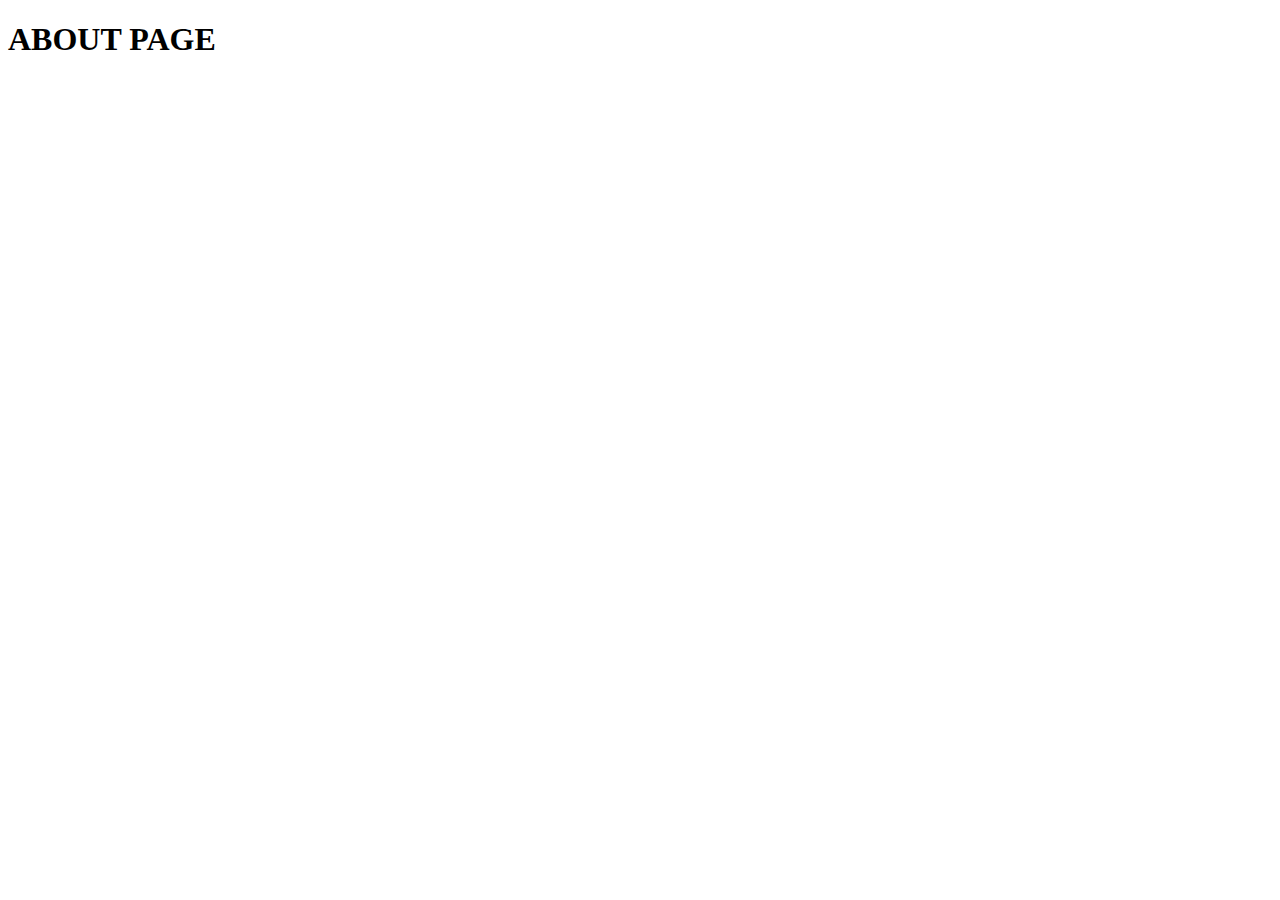
<file: static-content/about.html>
<!DOCTYPE html>
<html lang="en">
<head>
  <meta charset="UTF-8">
  <meta name="viewport" content="width=device-width, initial-scale=1.0">
  <title>Swiftfolios</title>
</head>
<body>
  <h1>ABOUT PAGE</h1>
</body>
</html>
</file>
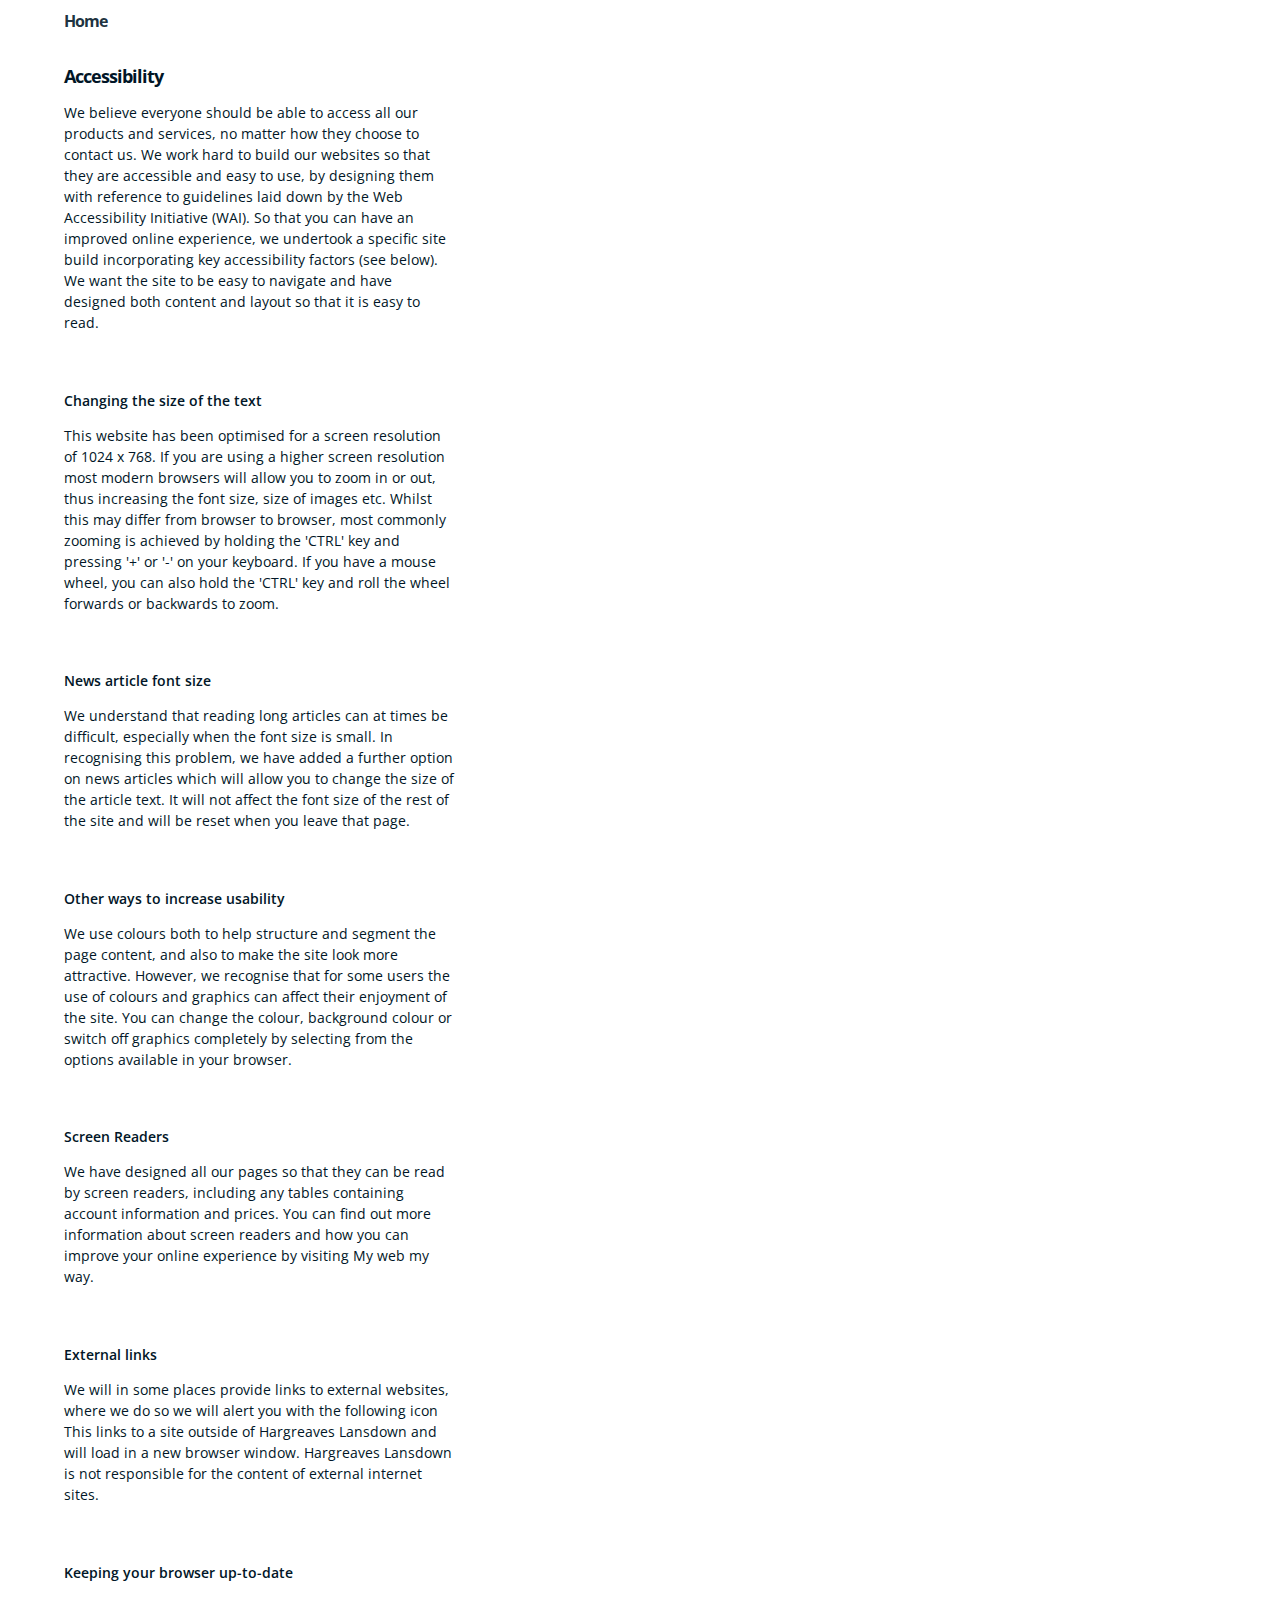
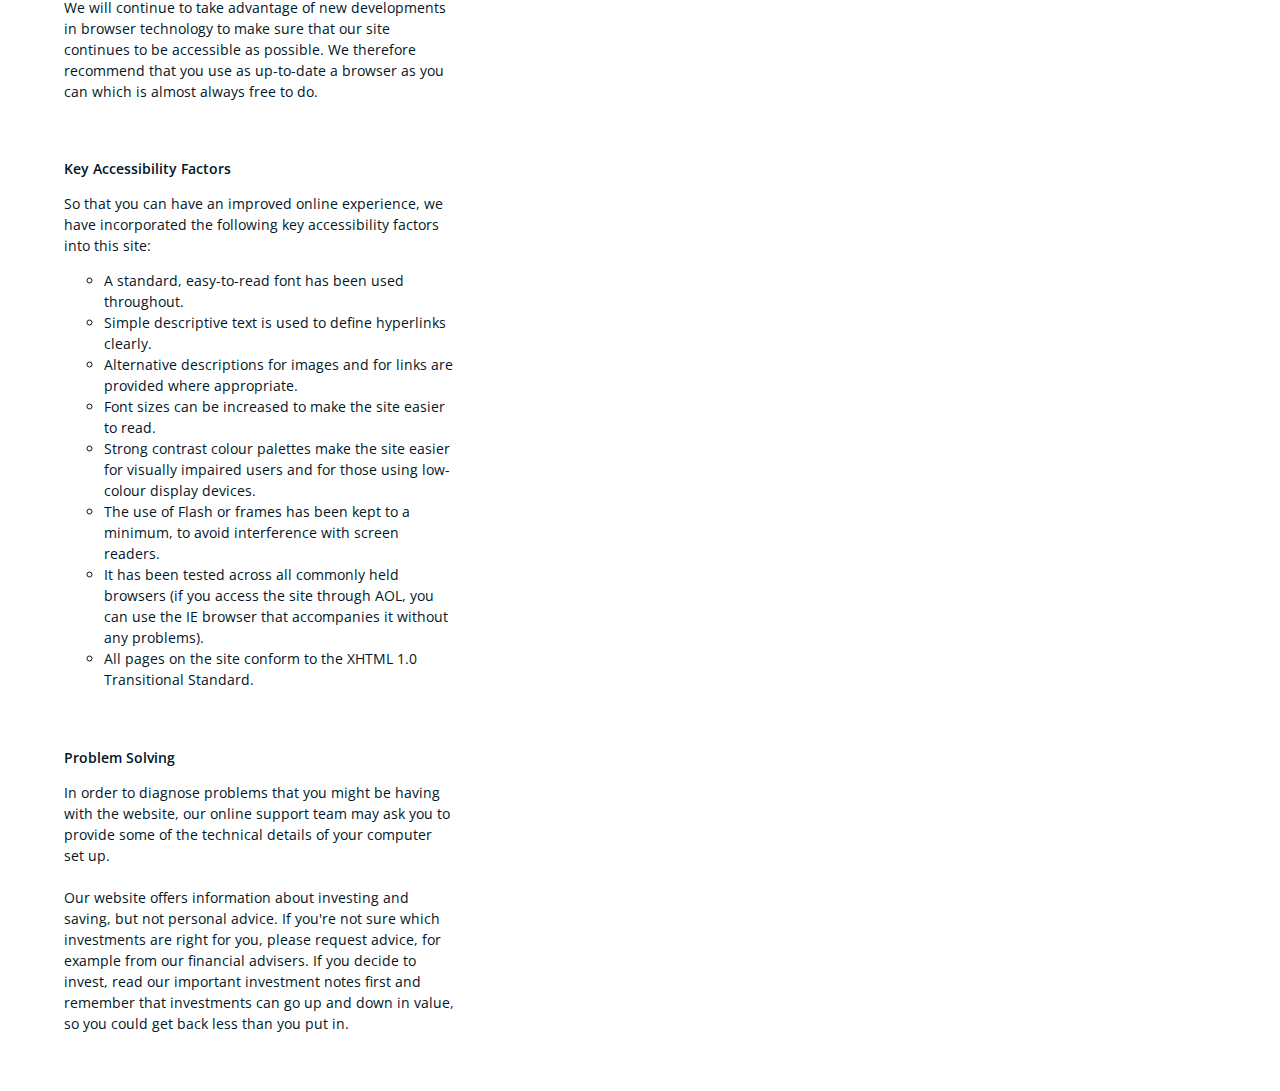
<file: static-content/Accessibility.html>
<html>
    <head>
        <meta name="viewport" content="width=device-width, initial-scale=1.0">
        <link href="https://fonts.googleapis.com/css2?family=Open+Sans&display=swap" rel="stylesheet">
        <link rel="stylesheet" href="StaticPage.css">
        <title>Accessibility</title>
    </head>
    <body>
        <div class="homepagelink">
        <a href="https://www.swiftfolios.com">Home</a>
        </div>
        <div class="page">
            <h1 class="mainHeading">Accessibility</h1>
            <p class="mainContent">
            We believe everyone should be able to access all our products and services, no matter how they choose to contact us. We work hard to build our websites so that they are accessible and easy to use, by designing them with reference to guidelines laid down by the Web Accessibility Initiative (WAI).

            So that you can have an improved online experience, we undertook a specific site build incorporating key accessibility factors (see below). We want the site to be easy to navigate and have designed both content and layout so that it is easy to read.
            </p>
            <h1 class="subHeading">Changing the size of the text</h1>
            <p class="mainContent">
                This website has been optimised for a screen resolution of 1024 x 768. If you are using a higher screen resolution most modern browsers will allow you to zoom in or out, thus increasing the font size, size of images etc. Whilst this may differ from browser to browser, most commonly zooming is achieved by holding the 'CTRL' key and pressing '+' or '-' on your keyboard. If you have a mouse wheel, you can also hold the 'CTRL' key and roll the wheel forwards or backwards to zoom.
            </p>
            <h1 class="subHeading">News article font size</h1>
            <p class="mainContent">
                We understand that reading long articles can at times be difficult, especially when the font size is small. In recognising this problem, we have added a further option on news articles which will allow you to change the size of the article text. It will not affect the font size of the rest of the site and will be reset when you leave that page.
            </p>
            <h1 class="subHeading">Other ways to increase usability</h1>
            <p class="mainContent">
                We use colours both to help structure and segment the page content, and also to make the site look more attractive. However, we recognise that for some users the use of colours and graphics can affect their enjoyment of the site. You can change the colour, background colour or switch off graphics completely by selecting from the options available in your browser.
            </p>
            <h1 class="subHeading">Screen Readers</h1>
            <p class="mainContent">
                We have designed all our pages so that they can be read by screen readers, including any tables containing account information and prices. You can find out more information about screen readers and how you can improve your online experience by visiting My web my way.
            </p>
            <h1 class="subHeading">External links</h1>
            <p class="mainContent">
                We will in some places provide links to external websites, where we do so we will alert you with the following icon This links to a site outside of Hargreaves Lansdown and will load in a new browser window. Hargreaves Lansdown is not responsible for the content of external internet sites.
            </p>
            <h1 class="subHeading">Keeping your browser up-to-date</h1>
            <p class="mainContent">
                We will continue to take advantage of new developments in browser technology to make sure that our site continues to be accessible as possible. We therefore recommend that you use as up-to-date a browser as you can which is almost always free to do.
            </p>
            <h1 class="subHeading">Key Accessibility Factors</h1>
            <div class="mainContent">
                So that you can have an improved online experience, we have incorporated the following key accessibility factors into this site:
                <ul style="list-style:circle">
                    <li>A standard, easy-to-read font has been used throughout.</li>
                    <li>Simple descriptive text is used to define hyperlinks clearly.</li>
                    <li>Alternative descriptions for images and for links are provided where appropriate.</li>
                    <li>Font sizes can be increased to make the site easier to read.</li>
                    <li>Strong contrast colour palettes make the site easier for visually impaired users and for those using low-colour display devices.</li>
                    <li>The use of Flash or frames has been kept to a minimum, to avoid interference with screen readers.</li>
                    <li>It has been tested across all commonly held browsers (if you access the site through AOL, you can use the IE browser that accompanies it without any problems).</li>
                    <li>All pages on the site conform to the XHTML 1.0 Transitional Standard.</li>
                </ul>
            </div>
            <h1 class="subHeading">Problem Solving</h1>
            <p class="mainContent">
                In order to diagnose problems that you might be having with the website, our online support team may ask you to provide some of the technical details of your computer set up.<br><br>

                Our website offers information about investing and saving, but not personal advice. If you're not sure which investments are right for you, please request advice, for example from our financial advisers. If you decide to invest, read our important investment notes first and remember that investments can go up and down in value, so you could get back less than you put in.
            </p>
        </div>
    </body>
</html>
</file>
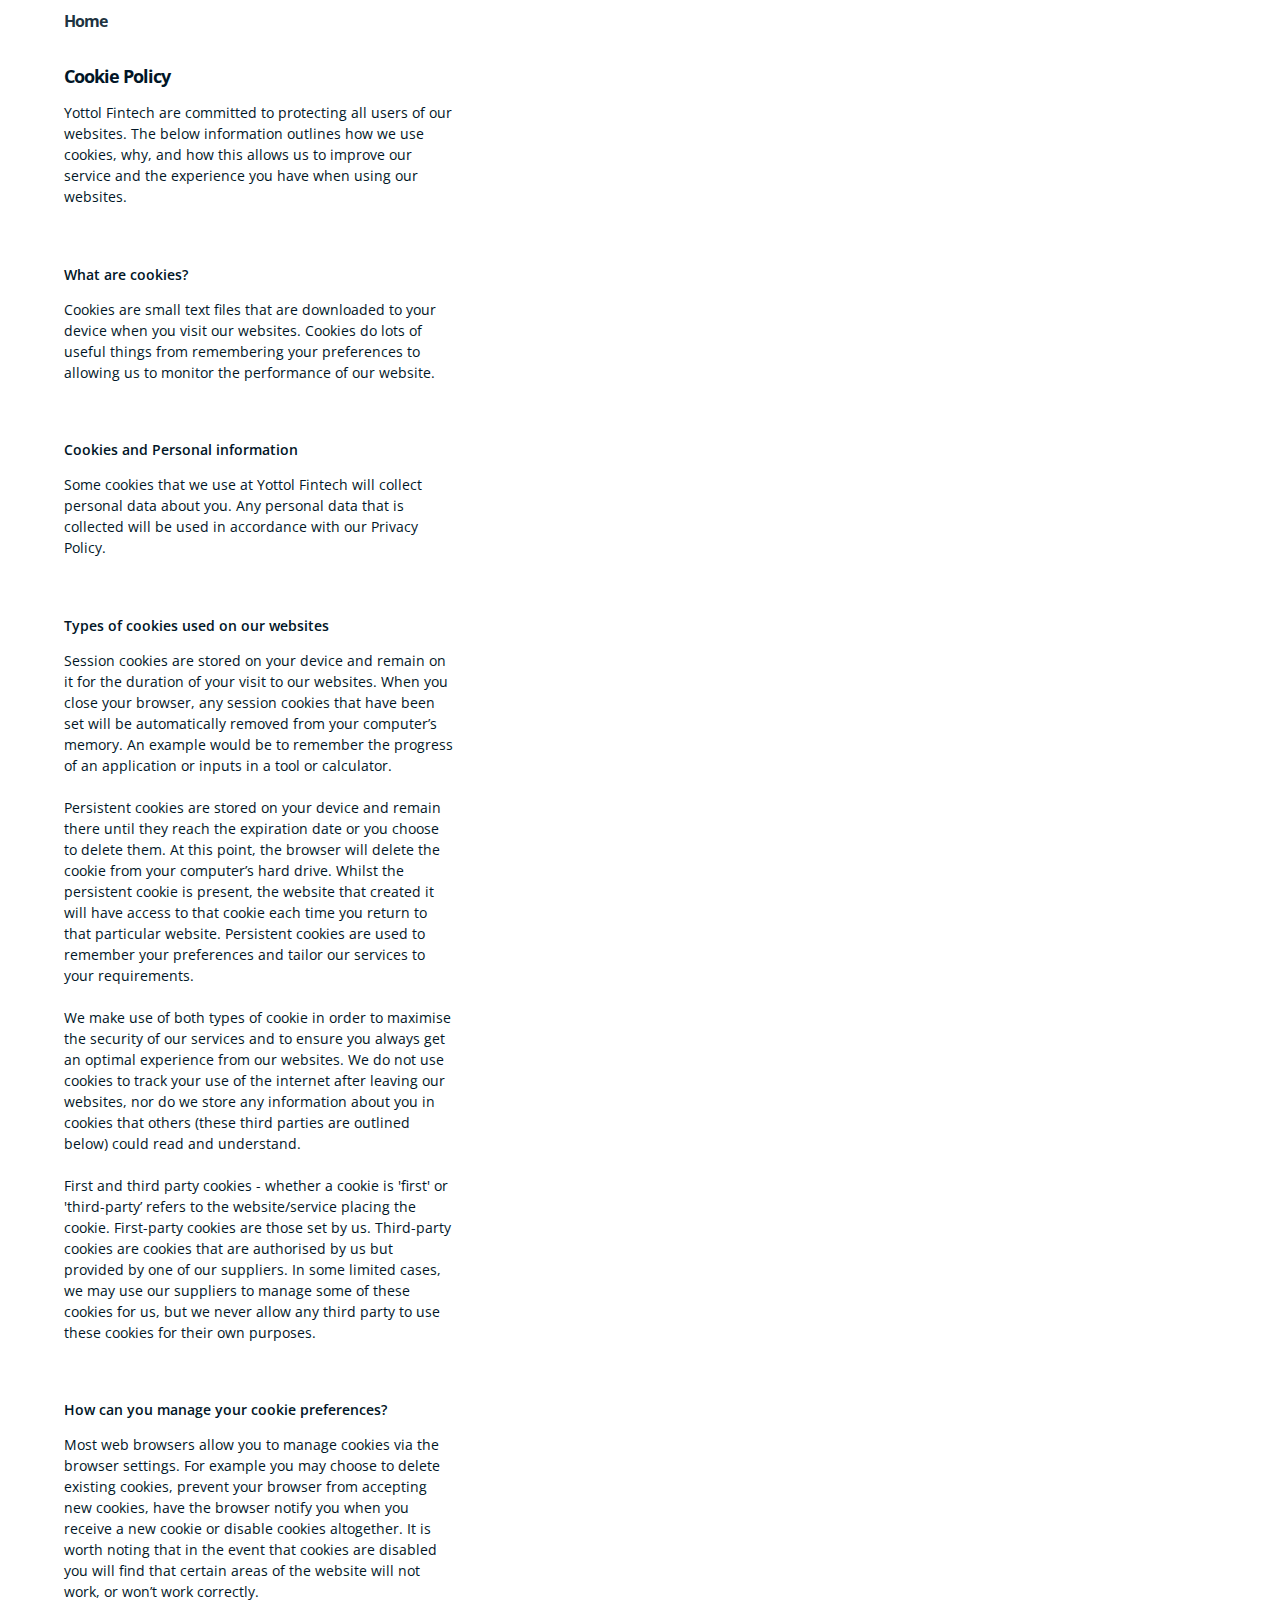
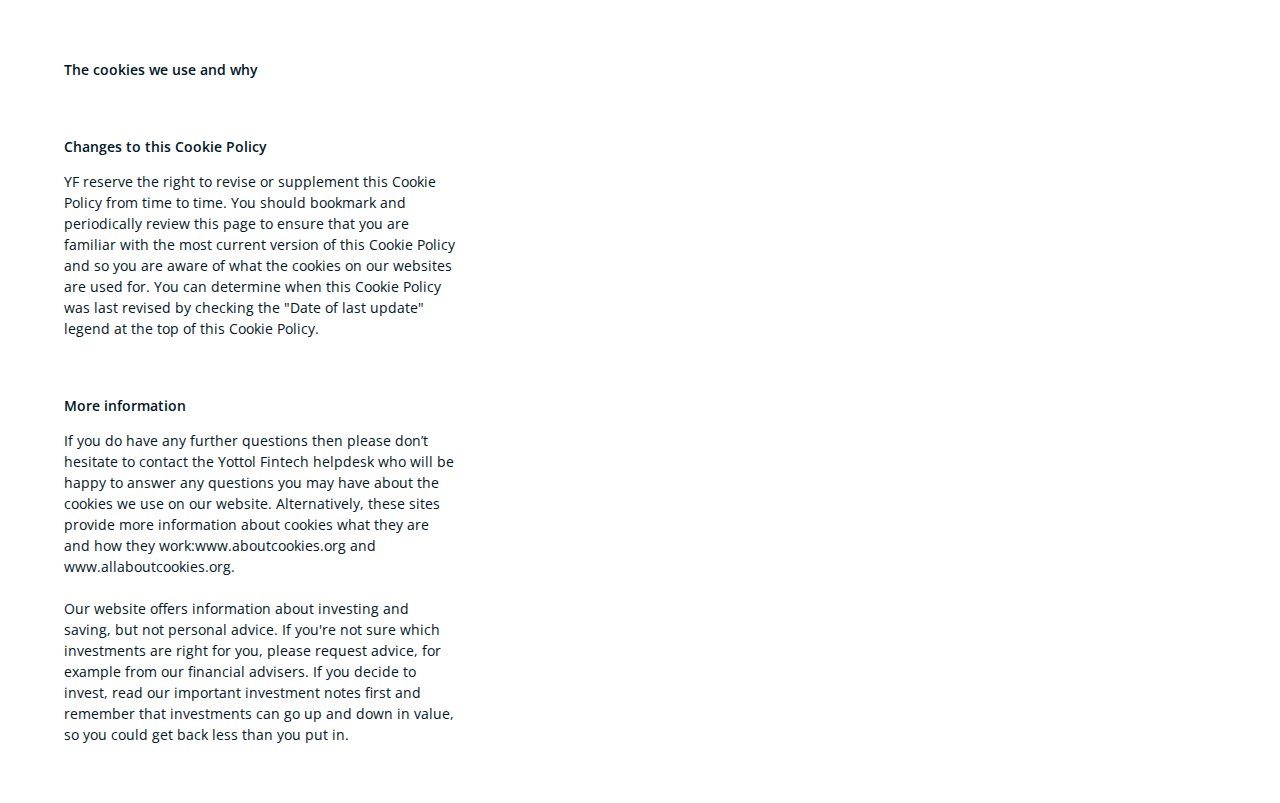
<file: static-content/Cookie.html>
<html>
    <head>
        <meta name="viewport" content="width=device-width, initial-scale=1.0">
        <link href="https://fonts.googleapis.com/css2?family=Open+Sans&display=swap" rel="stylesheet">
        <link rel="stylesheet" href="StaticPage.css">
        <title>Cookie Policy</title>
    </head>
    <body>
        <div class="homepagelink">
            <a href="https://www.swiftfolios.com">Home</a>
        </div>
        <div class="page">
            <h1 class="mainHeading">Cookie Policy</h1>
            <p class="mainContent">Yottol Fintech are committed to protecting all users of our websites. The below information outlines how we use cookies, why, and how this allows us to improve our service and the experience you have when using our websites.</p>
            <h2 class="subHeading">What are cookies?</h2>
            <p class="mainContent">Cookies are small text files that are downloaded to your device when you visit our websites. Cookies do lots of useful things from remembering your preferences to allowing us to monitor the performance of our website.</p>
            <h2 class="subHeading">Cookies and Personal information</h2>
            <p class="mainContent">Some cookies that we use at Yottol Fintech will collect personal data about you. Any personal data that is collected will be used in accordance with our Privacy Policy.</p>
            <h2 class="subHeading">Types of cookies used on our websites</h2>
            <p class="mainContent">
                Session cookies are stored on your device and remain on it for the duration of your visit to our websites. When you close your browser, any session cookies that have been set will be automatically removed from your computer’s memory. An example would be to remember the progress of an application or inputs in a tool or calculator.<br><br>

                Persistent cookies are stored on your device and remain there until they reach the expiration date or you choose to delete them. At this point, the browser will delete the cookie from your computer’s hard drive. Whilst the persistent cookie is present, the website that created it will have access to that cookie each time you return to that particular website. Persistent cookies are used to remember your preferences and tailor our services to your requirements.<br><br>

                We make use of both types of cookie in order to maximise the security of our services and to ensure you always get an optimal experience from our websites. We do not use cookies to track your use of the internet after leaving our websites, nor do we store any information about you in cookies that others (these third parties are outlined below) could read and understand.<br><br>

                First and third party cookies - whether a cookie is 'first' or 'third-party’ refers to the website/service placing the cookie. First-party cookies are those set by us. Third-party cookies are cookies that are authorised by us but provided by one of our suppliers. In some limited cases, we may use our suppliers to manage some of these cookies for us, but we never allow any third party to use these cookies for their own purposes.
            </p>
            <h2 class="subHeading">How can you manage your cookie preferences?</h2>
            <p class="mainContent">Most web browsers allow you to manage cookies via the browser settings. For example you may choose to delete existing cookies, prevent your browser from accepting new cookies, have the browser notify you when you receive a new cookie or disable cookies altogether. It is worth noting that in the event that cookies are disabled you will find that certain areas of the website will not work, or won’t work correctly.</p>
            <h2 class="subHeading">The cookies we use and why</h2>
            <p class="mainContent"></p>
            <h2 class="subHeading">Changes to this Cookie Policy</h2>
            <p class="mainContent">YF reserve the right to revise or supplement this Cookie Policy from time to time. You should bookmark and periodically review this page to ensure that you are familiar with the most current version of this Cookie Policy and so you are aware of what the cookies on our websites are used for. You can determine when this Cookie Policy was last revised by checking the "Date of last update" legend at the top of this Cookie Policy.</p>
            <h2 class="subHeading">More information</h2>
            <p class="mainContent">
                If you do have any further questions then please don’t hesitate to contact the Yottol Fintech helpdesk who will be happy to answer any questions you may have about the cookies we use on our website. Alternatively, these sites provide more information about cookies what they are and how they work:www.aboutcookies.org and www.allaboutcookies.org.<br><br>

                Our website offers information about investing and saving, but not personal advice. If you're not sure which investments are right for you, please request advice, for example from our financial advisers. If you decide to invest, read our important investment notes first and remember that investments can go up and down in value, so you could get back less than you put in.</p>
        </div>
    </body>
</html>
</file>
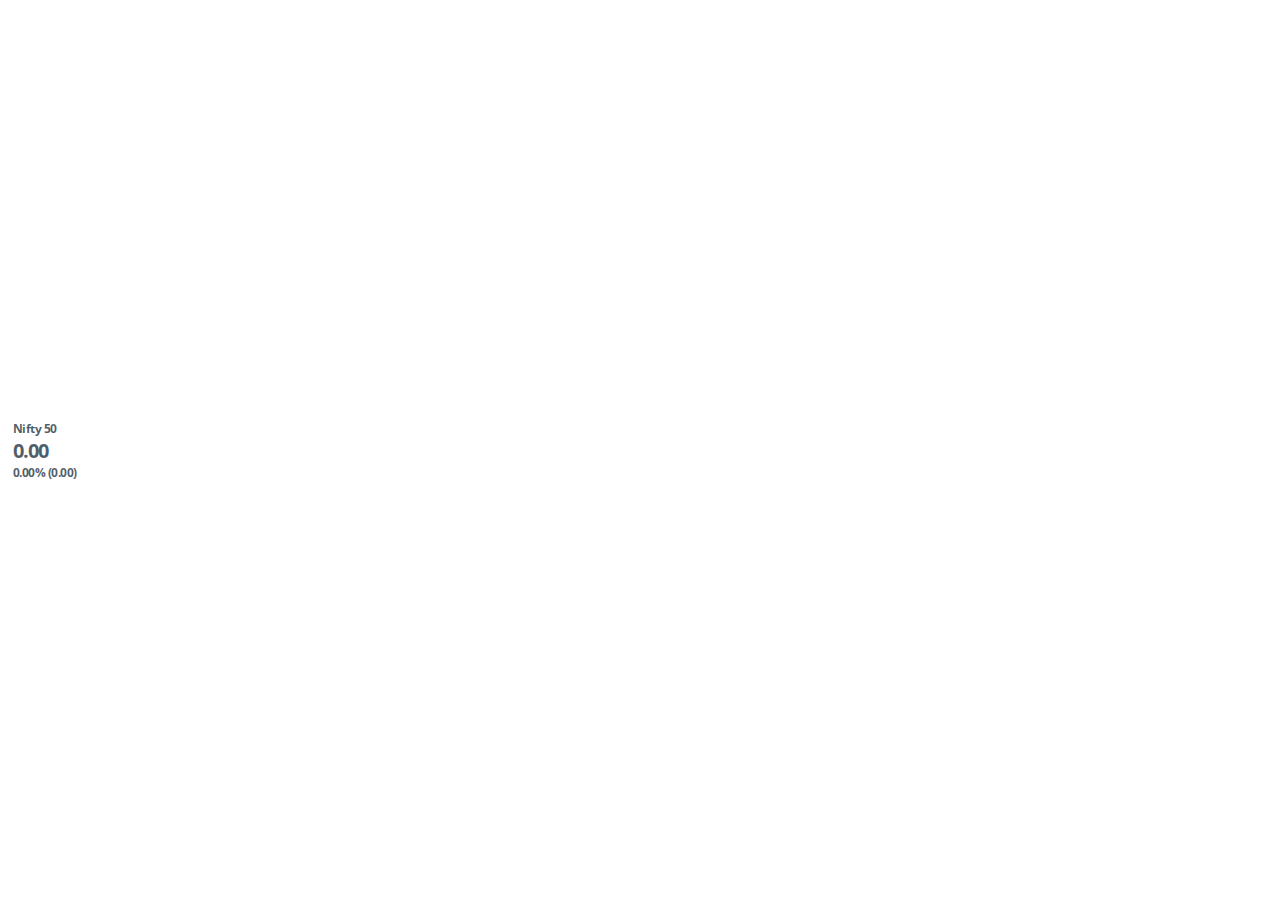
<file: static-content/marketrates.html>
<html>

<head>

    <meta name="viewport" content="width=device-width, initial-scale=1.0">
    <link rel="apple-touch-icon" type="image/png" href="https://mf.swiftfolios.com/favicon.ico">
    <link rel="icon" type="image/png" href="https://mf.swiftfolios.com/favicon.ico">
    <link
        href="https://fonts.googleapis.com/css2?family=Open+Sans:ital,wght@0,300;0,400;0,500;0,600;0,700;0,800;1,300;1,400;1,500;1,600;1,700;1,800&display=swap"
        rel="stylesheet">
    <link rel="shortcut icon" type="image/png" href="https://mf.swiftfolios.com/favicon.ico">
    <link href="https://fonts.googleapis.com/icon?family=Material+Icons" rel="stylesheet">
    <script src="https://ajax.googleapis.com/ajax/libs/jquery/3.6.0/jquery.min.js"></script>
    <title>Air (Stocks)</title>
    <script>
        (function () {
            try {
                var isLight = true;
                if (window.matchMedia) {
                    isLight = window.matchMedia('(prefers-color-scheme: light)').matches;
                }
                if (isLight) {
                    document.documentElement.classList.add('light-theme');
                }
            } catch (e) { }
        })();
    </script>
    <style type="text/css">
        html, body { 
            background: transparent !important; 
            margin: 0;
            padding: 0;
            color-scheme: dark;
        }
        
        /* Default dark mode - completely transparent */
        body:not(.light-theme),
        body:not(.light-theme) *,
        body:not(.light-theme) .firstpartbottom,
        body:not(.light-theme) .marketstatus {
            background: transparent !important;
        }
        
        /* Force transparency regardless of browser theme */
        html, body, 
        *, *::before, *::after,
        .firstpartbottom,
        .marketstatus,
        .rightdata,
        div, span {
            background: transparent !important;
            background-color: transparent !important;
        }
        
        /* Browser dark mode detection */
        @media (prefers-color-scheme: dark) {
            html, body, 
            *, *::before, *::after {
                background: transparent !important;
                background-color: transparent !important;
            }
        }
        
        /* Light mode - white background */
        body.light-theme,
        html.light-theme,
        html.light-theme body {
            background: #ffffff !important;
        }
        
        @media (prefers-color-scheme: light) {
            body.light-theme {
                background: #ffffff !important;
            }
        }
        * {
            color: rgba(255, 255, 255, 0.92);
            font-family: 'Open Sans', sans-serif !important;
            margin: 0px;
        }

        /* Theme-aware colors */
        body.light-theme *,
        html.light-theme *,
        html.light-theme .indexname,
        html.light-theme .indexlevel,
        html.light-theme .indexlevelper {
            color: #011627B3 !important;
        }

        body.light-theme .indexname,
        body.light-theme .indexlevel {
            color: #011627B3 !important;
        }

        a {
            color: #cbd5e1;
            text-decoration: none;
            font-weight: bold;
            font-size: 12px;
        }

        /* Prevent purple visited links; keep consistent color */
        a:visited { color: #3b82f6; }
        a:hover { color: #60a5fa; }

        /* Blue text selection inside iframe */
        ::selection { background: #3179F5; color: #ffffff; }
        ::-moz-selection { background: #3179F5; color: #ffffff; }

        /* width */
        ::-webkit-scrollbar {
            width: 0px;
        }

        /* Track */
        ::-webkit-scrollbar-track {
            display: none;
        }

        /* Handle */
        ::-webkit-scrollbar-thumb {
            background: #ffffff;
        }

        /* Handle on hover */
        ::-webkit-scrollbar-thumb:hover {
            background: #ffffff;
        }

        .positive {
            color: #00d72f;
            font-weight: 600;
        }

        .negative {
            color: #e91e63 !important;
            font-weight: 600;
        }
        
        /* Ensure negative numbers are red in both themes */
        .indexlevelper.negative,
        body.light-theme .indexlevelper.negative,
        body:not(.light-theme) .indexlevelper.negative {
            color: #e91e63 !important;
        }

        /* Ensure positive numbers are green in both themes (override light theme text color) */
        .indexlevelper.positive,
        body.light-theme .indexlevelper.positive,
        body:not(.light-theme) .indexlevelper.positive,
        body.light-theme .positive {
            color: #00d72f !important;
            font-weight: 600;
        }

        .firstpartbottom .indexlevel {
            display: flex;
        }
        

        .price__digit {
            overflow: hidden;
            margin: 0px;
        }

        .price__digit__column {
            display: flex;
            flex-direction: column;
            transition: 1s;
        }

        .digit__box {
            display: flex;
            justify-content: center;
            align-items: center;
        }

        .firstpartbottom {
            display: flex;
            width: 100%;
            margin: auto;
            justify-content: flex-start;
            align-items: center;
            height: 100%;
            border-radius: 5px;
            text-align: left;
            background: transparent !important;
            flex-direction: row;
        }

        /* Dark mode - force complete transparency */
        body:not(.light-theme) .firstpartbottom,
        body:not(.light-theme) .marketstatus,
        body:not(.light-theme) .rightdata {
            background: transparent !important;
            background-color: transparent !important;
        }

        /* Light mode - white background */
        body.light-theme .firstpartbottom {
            background: #ffffff !important;
        }

        .firstpartbottom .indexname {
            font-size: 12px;
            font-weight: 700;
            letter-spacing: -0.5px;
        }

        .firstpartbottom .indexlevel {
            font-size: 20px;
            font-weight: 700;
            color: rgba(255, 255, 255, 0.92);
            letter-spacing: -1px;
            display: block;
            margin: 0;
        }

        .firstpartbottom .indexlevelper {
            font-size: 12px;
            font-weight: 700;
            margin: 0;
            letter-spacing: -0.5px;
            display: block;
            
        }

        .marketstatus .marketstatusbottom {
            display: flex;
            width: 100%;
            align-items: flex-start;
            flex-direction: column;
            justify-content: flex-start;
            text-align: left;
            gap: 0px;
        }

        .rightdata {
            width: 100%;
            text-align: left;
            display: flex;
            flex-direction: column;
        }

        .marketstatus {
            width: 175px;
            margin: 0%;
            padding: 1%;
            border-radius: 3px;
            display: flex;
            background: transparent;
            border: none;
            flex-direction: row;
            align-items: center;
        }

        .marketstatus .exchangeimagense,
        .marketstatus .exchangeimagebse {
            align-items: center;
            display: flex;
        }

        .marketstatus .exchangeimagebse img {
            width: 35px;
            margin-right: 5px;
            display: none;
        }

        .marketstatus .exchangeimagense img {
            width: 20px;
            margin-right: 5px;
            display: none;
        }

        .time {
            font-weight: 500;
            font-size: 10px;
            margin-left: 10px;
            margin-bottom: 15px;
            text-align: left;
            display: none;
        }

        @media only screen and (max-width: 768px) {

            .firstpartbottom {
                display: flex;
                width: 100%;
                margin: auto;
                justify-content: left;
                align-items: center;
                height: 100%;
                border-radius: 5px;
                text-align: left;
            }

            .marketstatus .marketstatusbottom {
                display: flex;
                width: 100%;
                align-items: flex-start; /* keep left aligned on mobile */
                flex-direction: column;  /* stack vertically */
                justify-content: flex-start;
                text-align: left;
            }

            .firstpartbottom .indexlevel {
                font-size: 16px;
                font-weight: 700;
                width: 100%;
                color: rgba(255, 255, 255, 0.92);
                letter-spacing: -1px;
                justify-content: flex-start;
            }

        }
    </style>
</head>

<body>


    <div class="time">As of <span id="current-time"></span></div>
    <div class="firstpartbottom" style="background:transparent !important;border:none;">


    </div>
</body>


<script>
    $(document).ready(function () {

        const exchangelist = [
            {
                'exchange_stock': 'Nifty 50',
                'exchange_name': 'NSE',
                'exchange_code': 1,
                'exchange_token': 26000
            }/*,
    {
        'exchange_stock': 'Sensex',
        'exchange_name': 'BSE',
        'exchange_code': 6,
        'exchange_token': 1
    },
    {
        'exchange_stock': 'Nifty Bank',
        'exchange_name': 'NSE',
        'exchange_code': 1,
        'exchange_token': 26009
    },
    {
        'exchange_stock': 'BSE Midcap',
        'exchange_name': 'BSE',
        'exchange_code': 6,
        'exchange_token': 30
    },
    {
        'exchange_stock': 'BSE Smallcap',
        'exchange_name': 'NSE',
        'exchange_code': 6,
        'exchange_token': 31
    }*/
        ];

        let indexvalues = {};

        $('.index_values').each(function () {
            indexvalues[$(this).attr('id')] = this.value;
        })


        const exchangewrapper = $('.firstpartbottom');

        exchangelist.map((exchange) => {
            exchangewrapper.append(`<div class="marketstatus" id="${exchange.exchange_stock.toLowerCase().replace(' ', '_')}">
            <div class="exchangeimagense"></div>
            <div class="rightdata">
                <div class="indexname">${exchange.exchange_stock}</div>
                <div class="marketstatusbottom">
                    <span class="indexlevel">0.00</span>
                    <span class="indexlevelper">0.00% (0.00)</span>
                </div>
            </div>
        </div>`)
        });


        const MarketDataStructure = [

            {
                field: 'instrument_token',
                start: 2,
                end: 6,
                type: 'n'
            },
            {
                field: 'last_traded_price',
                start: 6,
                end: 10,
                type: 'p'
            },
            {
                field: 'last_traded_time',
                start: 10,
                end: 14,
                type: 't'
            },
            {
                field: 'last_traded_quantity',
                start: 14,
                end: 18,
                type: 'n'
            },
            {
                field: 'trade_volume',
                start: 18,
                end: 22,
                type: 'n'
            },
            {
                field: 'best_bid_price',
                start: 22,
                end: 26,
                type: 'p'
            },
            {
                field: 'best_bid_quantity',
                start: 26,
                end: 30,
                type: 'n'
            },
            {
                field: 'best_ask_price',
                start: 30,
                end: 34,
                type: 'p'
            },
            {
                field: 'best_ask_quantity',
                start: 34,
                end: 38,
                type: 'n'
            },
            {
                field: 'total_buy_quantity',
                start: 38,
                end: 46,
                type: 'n'
            },
            {
                field: 'total_sell_quantity',
                start: 46,
                end: 54,
                type: 'n'
            },
            {
                field: 'average_trade_price',
                start: 54,
                end: 58,
                type: 'p'
            },
            {
                field: 'exchange_timestamp',
                start: 58,
                end: 62,
                type: 't'
            },
            {
                field: 'open_price',
                start: 62,
                end: 66,
                type: 'p'
            },
            {
                field: 'high_price',
                start: 66,
                end: 70,
                type: 'p'
            },
            {
                field: 'low_price',
                start: 70,
                end: 74,
                type: 'p'
            },
            {
                field: 'close_price',
                start: 74,
                end: 78,
                type: 'p'
            },
            {
                field: 'yearly_high_price',
                start: 78,
                end: 82,
                type: 'p'
            },
            {
                field: 'yearly_low_price',
                start: 82,
                end: 86,
                type: 'p'
            }
        ];

        const readMarketData = (data, indexvalues) => {

            let multiplier = getMultiplier(1)
            let response = {}

            //add data fetched from api
            MarketDataStructure.forEach(m => {
                response[m.field] = convertIntoFormat(data, m.start, m.end, m.type, multiplier);
            });

            //get changed price
            let PC = response['close_price'];

            let changed_amount = convertIntoNumber(response['last_traded_price']) - convertIntoNumber(PC);

            if (Number.isNaN(changed_amount)) {
                changed_amount = 0;
                PC = '-1';
            }
            response['change_price'] = convertIntoMoneyFormat(changed_amount);
            response['change_percentage'] = ((changed_amount / convertIntoNumber(PC)) * 100).toFixed(2) + '%';
            let size = MarketDataStructure[MarketDataStructure.length - 1].end;
            return {
                livedata: response,
                size: size
            };
        }

        function getMultiplier(exchange) {
            switch (exchange) {
                case 1:
                    return 100;
                case 2:
                    return 100
                case 3:
                    return 10000000
                case 4:
                    return 100
                case 6:
                    return 100
                case 7:
                    return 100
            }
        }

        function convertIntoFormat(data, a, b, type, multiplier) {
            if (type === 'p') {
                return (parseInt(buf2hex(data.slice(a, b)), 16) / multiplier);
            }
            else if (type === 't') {
                return getTimeStamp(parseInt(buf2hex(data.slice(a, b)), 16))
            }
            else {
                return (parseInt(buf2hex(data.slice(a, b)), 16));
            }
        }

        function convertIntoNumber(num) {
            // return parseFloat(num.replace(/,/g,''));
            return num
        }

        function convertIntoMoneyFormat(num) {
            return parseFloat(num).toLocaleString('en-IN', {
                minimumFractionDigits: 2,
                currency: 'INR'
            });
        }

        function buf2hex(buffer) { // buffer is an ArrayBuffer
            return Array.prototype.map.call(new Uint8Array(buffer), x => ('00' + x.toString(16)).slice(-2)).join('');
        }

        function getTimeStamp(unix) {
            var date = new Date(unix * 1000);
            var hours = date.getHours();
            var minutes = "0" + date.getMinutes();
            var seconds = "0" + date.getSeconds();
            var formattedTime = hours + ':' + minutes.substr(-2) + ':' + seconds.substr(-2);
            return formattedTime;
        }

        function FetchLiveData() {

            let requestarray = [];
            exchangelist.map((exchange) => {
                requestarray.push([exchange.exchange_code, exchange.exchange_token]);
            });

            // websocket logic
            const ws = new WebSocket("wss://masterswift-beta.mastertrust.co.in/ws/v1/feeds?access_token=qaoSOB-l4jmwXlxlucY4ZTKWsbecdrBfC7GoHjCRy8E.soJkcdbrMmew-w1C0_KZ2gcQBUPLlPTYNbt9WLJN2g8");

            let index = 0;

            ws.onopen = () => {
                console.log('connection done');
                ws.send(JSON.stringify({ "a": "subscribe", "v": requestarray, "m": "marketdata" }))

                setInterval(() => {
                    ws.send(JSON.stringify({ "a": "h", "v": requestarray, "m": "" }))
                }, 10 * 100)

            }

            ws.onmessage = (response) => {

                var reader = new FileReader();
                reader.readAsArrayBuffer(response.data);


                reader.onloadend = (event) => {
                    let data = new Uint8Array(reader.result);
                    if (response.data.size >= 86) {
                        convertedData = readMarketData(data);
                        const livedata = convertedData.livedata;
                        let exchange_stock = exchangelist.find((exchange) => exchange.exchange_token == livedata.instrument_token);
                        if (exchange_stock != -1) {
                            exchange_stock = exchange_stock.exchange_stock.toLowerCase().replace(' ', '_');
                            if (livedata.last_traded_price === livedata.close_price) {
                                let pclose = parseFloat(indexvalues[exchange_stock + '_1']);

                                if (pclose === livedata.close_price) {
                                    pclose = indexvalues[exchange_stock + '_2'];
                                }

                                livedata.close_price = pclose;


                                let changed_amount = convertIntoNumber(livedata.last_traded_price) - convertIntoNumber(pclose);

                                if (Number.isNaN(changed_amount)) {
                                    changed_amount = 0;
                                    pclose = '-1';
                                }
                                livedata.change_price = convertIntoMoneyFormat(changed_amount);
                                livedata.change_percentage = ((changed_amount / convertIntoNumber(pclose)) * 100).toFixed(2) + '%';

                            }

                            let priceclass = parseFloat(livedata.last_traded_price - livedata.close_price) < 0 ? 'negative' : 'positive';
                            $(`#${exchange_stock}`).find('.indexlevel').html(convertIntoPriceFormat(livedata.last_traded_price));
                            $(`#${exchange_stock}`).find('.indexlevelper').addClass(priceclass).html(livedata.change_percentage + '&nbsp;(' + convertIntoPriceFormat(livedata.change_price) + ')');

                            // ws.send(JSON.stringify({"a": "unsubscribe", "v": requestarray, "m": "marketdata"}))
                        }
                    }
                }
            }

            ws.onerror = (error) => {
                console.log(error)
            };
        }

        function DigitScrollAnimation(number, size) {
            return number.toString().split('').map((n, i) => {
                // let returnstring = Digit(n);
                return Digit(n, size);
            });
        }

        function Digit(digit, size) {
            let digits = [9, 8, 7, 6, 5, 4, 3, 2, 1, 0];
            let transform = 0;
            let isDigit = false;
            if (digits.filter(d => d == digit).length > 0) {
                isDigit = true;
                transform = size;
            }

            let returnstring = '';

            returnstring += `<div class="price__digit" style="height : ${size}px;">`;
            if (isDigit) {
                returnstring += `<div class="price__digit__column" style="transform : translateY(${-(9 - digit) * transform}px)">`;
                digits.map((d, i) => {
                    if (d == digit) {
                        returnstring += `<span class="digit__box" style="opacity:1;height:${size}px">${d}</span>`;
                    }
                    else {
                        returnstring += `<span class="digit__box" style="opacity:0.2;height:${size}px">${d}</span>`;
                    }
                });
                returnstring += '</div>';

            }
            else {
                returnstring += `<div class="price__digit__column">
                            <span class="digit__box" style="height:'${size}px'">${digit}</span>
                        </div>`;
            }

            returnstring += '</div>';


            return returnstring;
        }

        function convertIntoPriceFormat(num, frac = 2) {
            if (num) {
                return num.toLocaleString('en-IN', {
                    minimumFractionDigits: frac,
                    currency: 'INR'
                });
            }
            else {
                return num;
            }

        }

        function ShowDateTime() {
            var today = new Date();

            var date = today.getFullYear() + '-' + (today.getMonth() + 1) + '-' + today.getDate();

            var time = today.getHours() + ":" + today.getMinutes() + ":" + today.getSeconds();

            var dateTime = date + ' ' + time;

            $('#current-time').text(dateTime)
        }

        FetchLiveData();

        setInterval(() => {
            ShowDateTime();
        }, 1000);


    });



</script>

</html>
</file>
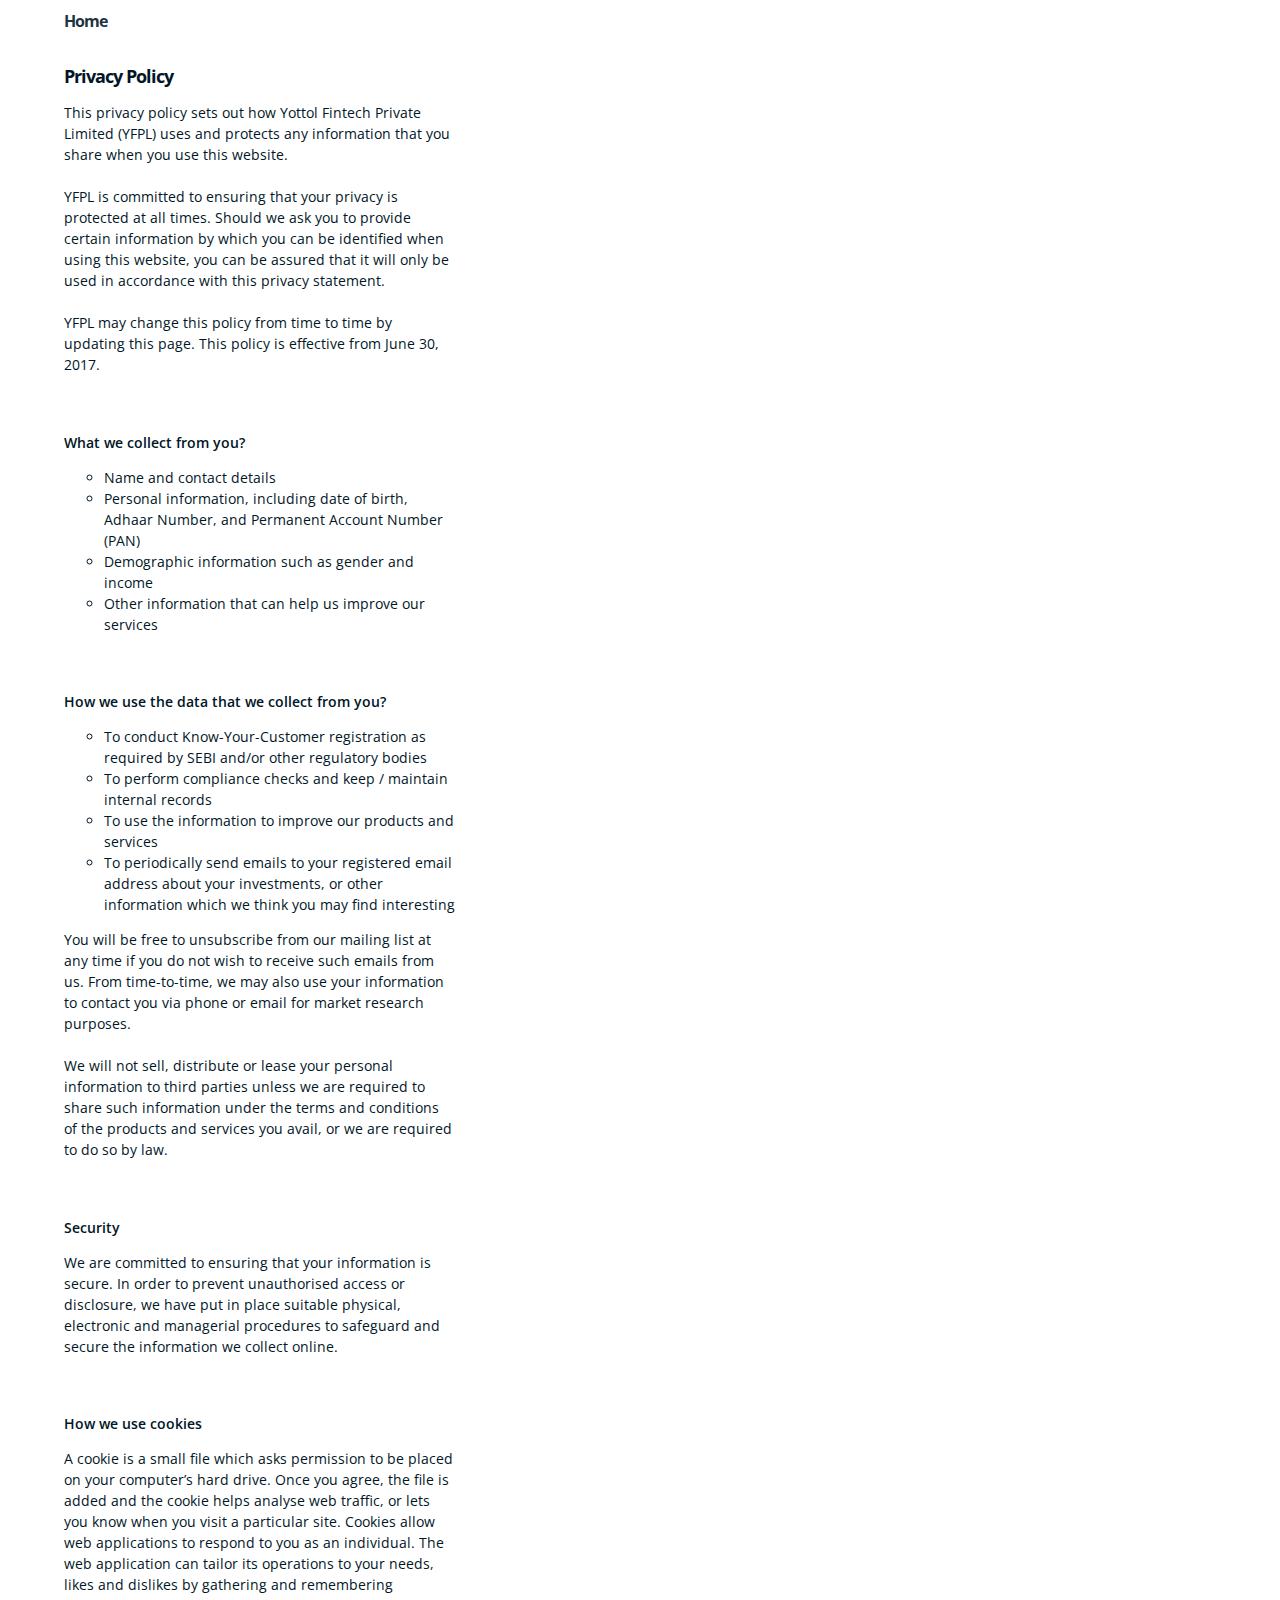
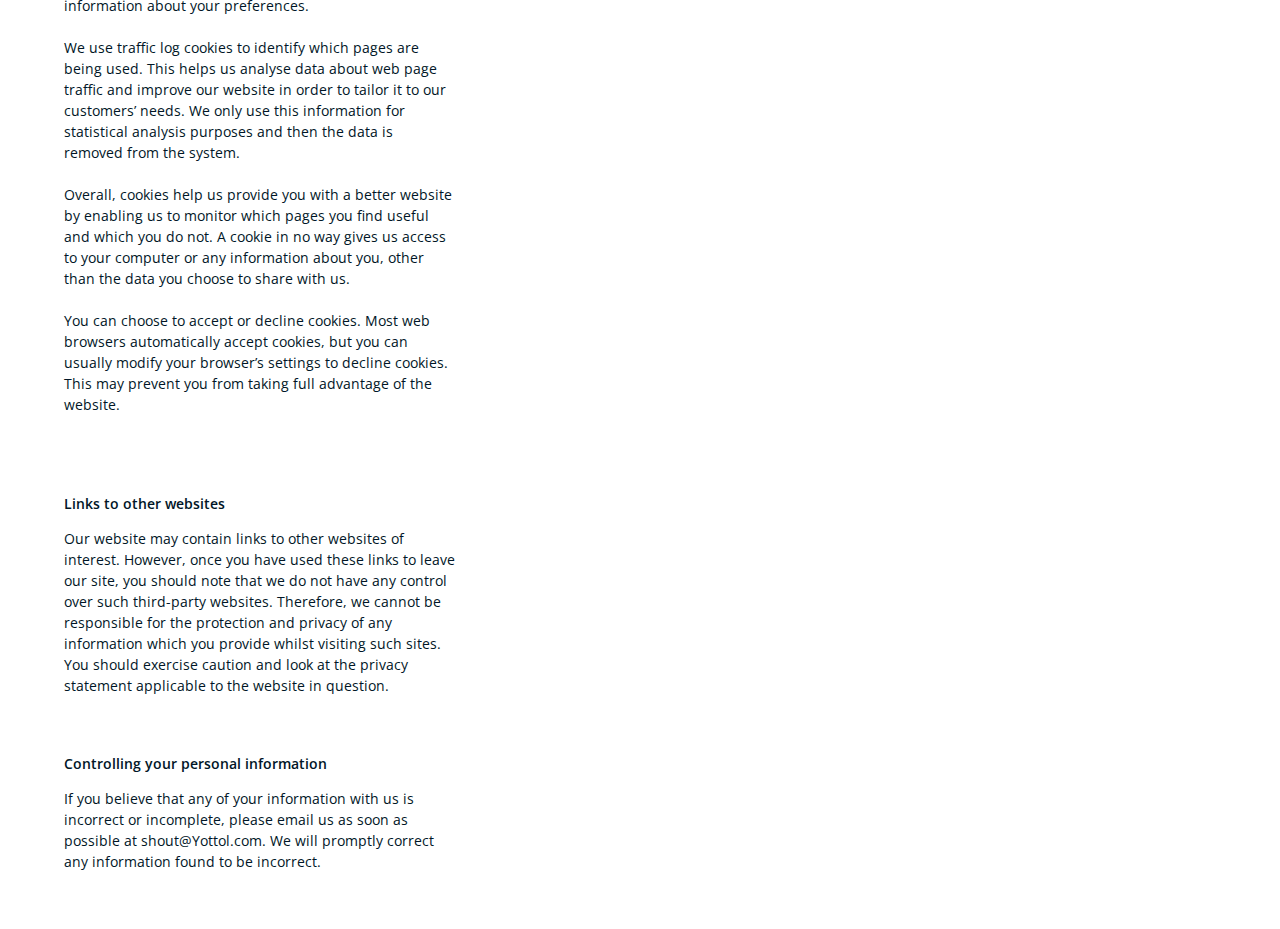
<file: static-content/PrivacyPolicy.html>
<html>
    <head>
        <meta name="viewport" content="width=device-width, initial-scale=1.0">
        <link href="https://fonts.googleapis.com/css2?family=Open+Sans&display=swap" rel="stylesheet">
        <link rel="stylesheet" href="StaticPage.css">
        <title>Privacy Policy</title>
    </head>
    <body>
        <div class="homepagelink">
            <a href="https://www.swiftfolios.com">Home</a>
        </div>
        <div class="page">
            <h1 class="mainHeading">Privacy Policy</h1>
            <p class="mainContent">
                This privacy policy sets out how Yottol Fintech Private Limited (YFPL) uses and protects any information that you share when you use this website.<br><br>

                YFPL is committed to ensuring that your privacy is protected at all times. Should we ask you to provide certain information by which you can be identified when using this website, you can be assured that it will only be used in accordance with this privacy statement.<br><br>

                YFPL may change this policy from time to time by updating this page. This policy is effective from June 30, 2017.
            </p>
            <h2 class="subHeading">What we collect from you?</h2>
            <div class="mainContent">
                <ul style="list-style:circle">
                    <li>Name and contact details</li>
                    <li>Personal information, including date of birth, Adhaar Number, and Permanent Account Number (PAN)</li>
                    <li>Demographic information such as gender and income</li>
                    <li>Other information that can help us improve our services</li>
                </ul>
            </div>
            <h2 class="subHeading">How we use the data that we collect from you?</h2>
            <div class="mainContent">
                <ul style="list-style:circle">
                    <li>To conduct Know-Your-Customer registration as required by SEBI and/or other regulatory bodies</li>
                    <li>To perform compliance checks and keep / maintain internal records</li>
                    <li>To use the information to improve our products and services</li>
                    <li>To periodically send emails to your registered email address about your investments, or other information which we think you may find interesting</li>
                </ul>
                <p>You will be free to unsubscribe from our mailing list at any time if you do not wish to receive such emails from us. From time-to-time, we may also use your information to contact you via phone or email for market research purposes.<br><br>

                We will not sell, distribute or lease your personal information to third parties unless we are required to share such information under the terms and conditions of the products and services you avail, or we are required to do so by law.
                </p>
            </div>
            <h2 class="subHeading">Security</h2>
            <p class="mainContent">
                We are committed to ensuring that your information is secure. In order to prevent unauthorised access or disclosure, we have put in place suitable physical, electronic and managerial procedures to safeguard and secure the information we collect online.
            </p>
            <h2 class="subHeading">How we use cookies</h2>
            <p class="mainContent">
                A cookie is a small file which asks permission to be placed on your computer’s hard drive. Once you agree, the file is added and the cookie helps analyse web traffic, or lets you know when you visit a particular site. Cookies allow web applications to respond to you as an individual. The web application can tailor its operations to your needs, likes and dislikes by gathering and remembering information about your preferences.<br><br>
 
                We use traffic log cookies to identify which pages are being used. This helps us analyse data about web page traffic and improve our website in order to tailor it to our customers’ needs. We only use this information for statistical analysis purposes and then the data is removed from the system.<br><br>

                Overall, cookies help us provide you with a better website by enabling us to monitor which pages you find useful and which you do not. A cookie in no way gives us access to your computer or any information about you, other than the data you choose to share with us.<br><br>

                You can choose to accept or decline cookies. Most web browsers automatically accept cookies, but you can usually modify your browser’s settings to decline cookies. This may prevent you from taking full advantage of the website.<br><br>

            </p>
            <h2 class="subHeading">Links to other websites</h2>
            <p class="mainContent">
                Our website may contain links to other websites of interest. However, once you have used these links to leave our site, you should note that we do not have any control over such third-party websites. Therefore, we cannot be responsible for the protection and privacy of any information which you provide whilst visiting such sites. You should exercise caution and look at the privacy statement applicable to the website in question.
            </p>
            <h2 class="subHeading">Controlling your personal information</h2>
            <p class="mainContent">
                If you believe that any of your information with us is incorrect or incomplete, please email us as soon as possible at shout@Yottol.com. We will promptly correct any information found to be incorrect.
            </p>
        
        </div>
    </body>
</html>
</file>
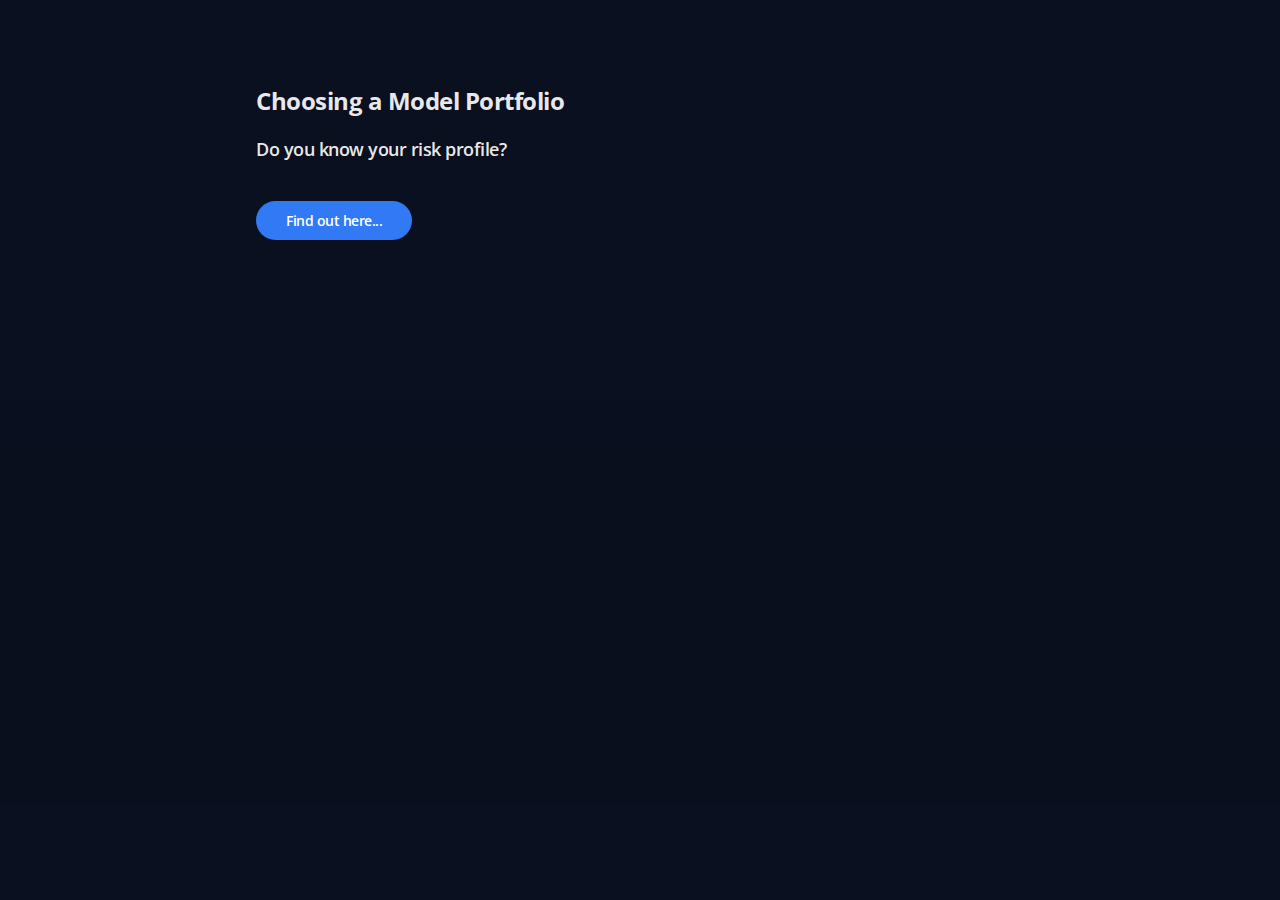
<file: static-content/risk_profile.html>
<!DOCTYPE html>
<html>

<head>
	<title>Choosing a Model Portfolio</title>
	<meta name="viewport" content="width=device-width, initial-scale=1">
	<link rel="stylesheet" type="text/css" href="risk_profile.css">
	<link href="https://fonts.googleapis.com/css2?family=Open+Sans&display=swap" rel="stylesheet">
</head>

<body>
	<div class="main">
		<div class="main-back"></div>

		<div id="q0" class="container">
			<div>
				<h2>Choosing a Model Portfolio</h2>
				<h1>Do you know your risk profile?</h1>
				<div class="body-button" id="find-button">Find out here...</div>
			</div>
		</div>

		<div id="q1" class="container">
			<div>
				<span>Question 1</span>
				<h1>Which of the following best describes your current stage of life?</h1>
				<div id="options">
					<div value="5" class="0"><span>Single with few financial burdens.</span> Ready to accumulate wealth
						for future short term and long term goals.</div>
					<div value="3" class="0"><span>A couple without children.</span> Preparing for the future by
						establishing a home. Expecting to have or already have a
						high purchase rate of househlod and consumer items</div>
					<div value="1" class="0"><span>Young family with a home.</span> You have a mortgage and childcare
						costs and maintain only small cash balances.</div>
					<div value="5" class="0"><span>Mature family.</span> You are in your peak earning years and your
						mortgage is under control. You both work and you
						may or may not have children that are growing up or have left home. You’re ready to start
						thinking about your
						retirement years.</div>
					<div value="3" class="0"><span>Preparing for retirement.</span> You own your home and have few
						financial burdens; you want to ensure you can afford
						a comfortable retirement.</div>
					<div value="2" class="0"><span>Retired.</span> You rely on existing funds and investments to
						maintain your lifestyle in retirement. You may already be
						receiving a Government pension and/or Superannuation pension.</div>
				</div>
			</div>
		</div>

		<div id="q2" class="container">
			<div>
				<span>Question 2</span>
				<h1>How secure is your current and future income from sources such as salary, pensions or other
					investments?</h1>
				<div id="options">
					<div value="1" class="1">Not secure</div>
					<div value="3" class="1">Somewhat secure</div>
					<div value="5" class="1">Fairly secure</div>
					<div value="7" class="1">Very secure</div>
				</div>
			</div>
		</div>

		<div id="q3" class="container">
			<div>
				<span>Question 3</span>
				<h1>What would you estimate your total annual income (before tax) to be from these sources?</h1>
				<div id="options">
					<div value="1" class="2">Less than ₹3 Lac</div>
					<div value="3" class="2">Between ₹3 Lac and ₹10 Lac</div>
					<div value="5" class="2">Between ₹10 Lac and ₹20 Lac</div>
					<div value="7" class="2">Between ₹20 Lac and ₹30 Lac</div>
					<div value="9" class="2">Greater than ₹30 Lac</div>
				</div>
			</div>
		</div>

		<div id="q4" class="container">
			<div>
				<span>Question 4</span>
				<h1>What would you estimate your Net Worth to be, that is total assets excluding the
					family home less liabilities?</h1>
				<div id="options">
					<div value="1" class="3">Less than ₹3 Lacs</div>
					<div value="3" class="3">Between ₹3 Lacs and ₹5 Lacs</div>
					<div value="5" class="3">Between ₹5 Lacs and ₹7.5 Lacs</div>
					<div value="7" class="3">Between ₹7.5 Lacs and ₹10 Lacs</div>
					<div value="9" class="3">Greater than ₹10 Lacs</div>
				</div>
			</div>
		</div>

		<div id="q5" class="container">
			<div>
				<span>Question 5</span>
				<h1>If you have borrowed before to invest how would you rate your experience?</h1>
				<div id="options">
					<div value="7" class="4">It met my objectives for creating wealth</div>
					<div value="5" class="4">I was generally comfortable with this strategy</div>
					<div value="3" class="4">The potential for tax benefits was not worth the risk</div>
					<div value="1" class="4">I experienced an investment loss due to borrowing</div>
					<div value="1" class="4">N/A – I have never borrowed to invest before</div>
				</div>
			</div>
		</div>

		<div id="q6" class="container">
			<div>
				<span>Question 6</span>
				<h1>How familiar are you with investment matters?</h1>
				<div id="options">
					<div value="1" class="5"><span>Not familiar</span> at all with investments and feel uncomfortable
						with the complexity</div>
					<div value="2" class="5"><span>Not very familiar</span> when it comes to investments</div>
					<div value="3" class="5"><span>Somewhat familiar.</span> I don’t fully understand investments,
						including the sharemarket</div>
					<div value="5" class="5"><span>Fairly familiar.</span> I understand the various factors which
						influence investment performance</div>
					<div value="7" class="5"><span>Very familiar.</span> I use research and other investment information
						to make investment decisions. I understand
						the various factors which influence investment performance</div>
				</div>
			</div>
		</div>

		<div id="q7" class="container">
			<div>
				<span>Question 7</span>
				<h1>What is the source of the funds you want to invest?</h1>
				<div id="options">
					<div value="1" class="6">Personal injury or compensation payment</div>
					<div value="2" class="6">Change in family circumstances (divorce, widowed etc)</div>
					<div value="3" class="6">Inheritance or gift (including prize money</div>
					<div value="4" class="6">Superannuation and/or personal savings</div>
				</div>
			</div>
		</div>

		<div id="q8" class="container">
			<div>
				<span>Question 8</span>
				<h1>How long would you invest the majority of your money before you think you would need access to it?
					<div>(Assuming you already have plans in place to meet short term cashflow and/or emergencies)</div>
				</h1>
				<div id="options">
					<div value="1" class="7">In 2 years or less</div>
					<div value="3" class="7">Within 3 - 5 years</div>
					<div value="5" class="7">Within 6 - 10 years</div>
					<div value="7" class="7">Not for 10 + years</div>
				</div>
			</div>
		</div>

		<div id="q9" class="container">
			<div>
				<span>Question 9</span>
				<h1>In some instances, tax savings can be obtained from investments but this means taking on more risk.
					Which of the following statements best describes your goal for investing?</h1>
				<div id="options">
					<div value="1" class="8">Preferably guaranteed returns, before tax savings</div>
					<div value="3" class="8">Stable, reliable returns, minimal tax savings</div>
					<div value="5" class="8">Some variability in returns, some tax savings</div>
					<div value="7" class="8">Moderate variability in returns, reasonable tax savings</div>
					<div value="9" class="8">Unstable but potentially higher returns, maximise tax savings</div>
				</div>
			</div>
		</div>

		<div id="q10" class="container">
			<div>
				<span>Question 10</span>
				<h1>When considering your investments and making investment decisions, do you think about the impact of
					possible losses or possible gains?</h1>
				<div id="options">
					<div value="1" class="9">I am always concerned about possible losses</div>
					<div value="3" class="9">I am somewhat concerned about possible losses</div>
					<div value="5" class="9">I usually consider possible gains</div>
					<div value="7" class="9">I always consider possible gains</div>
				</div>
			</div>
		</div>

		<div id="q11" class="container">
			<div>
				<span>Question 11</span>
				<h1>Assume you had an initial investment portfolio worth ₹100,000. If, due to market conditions, your
					portfolio fell to ₹80,000 within a short period,
					say a month, would you:</h1>
				<div id="options">
					<div value="1" class="10"><span>Sell all of the investments?</span> You do not intend to take risks
					</div>
					<div value="3" class="10"><span>Sell a portion of your portfolio to cut your losses</span> and
						reinvest into more secure investment assets?</div>
					<div value="5" class="10"><span>Hold the investment and sell nothing,</span> expecting performance
						to improve?</div>
					<div value="7" class="10"><span>Invest more funds to lower your average investment price?</span>
					</div>
				</div>
			</div>
		</div>

		<div id="q12" class="container">
			<div>
				<span>Question 12</span>
				<h1>If the value of your investments then fell to ₹60,000 over the next 12 months, would you: </h1>
				<div id="options">
					<div value="1" class="11"><span>Sell all of the remaining investment?</span></div>
					<div value="3" class="11"><span>Sell a portion of the remaining investment?</span></div>
					<div value="5" class="11"><span>Hold your investments and sell nothing,</span> expecting conditions
						to improve?</div>
					<div value="7" class="11"><span>Invest more funds.</span> You can tolerate short term losses in
						expectation of future growth?</div>
				</div>
			</div>
		</div>

		<div id="q13" class="container">
			<div>
				<span>Question 13</span>
				<h1>The table below shows the highest one year gain and highest one year loss on five different
					hypothetical investments of ₹100,000. Given the potential gain or loss in any one year, where would
					you invest your money?</h1>
				<div id="options">
					<div value="1" class="12"><span>Portfolio A</span></div>
					<div value="3" class="12"><span>Portfolio B</span></div>
					<div value="5" class="12"><span>Portfolio C</span></div>
					<div value="7" class="12"><span>Portfolio D</span></div>
					<div value="9" class="12"><span>Portfolio E</span></div>
				</div>
				<table>
					<tr style="color:rgba(1, 22, 39, 0.9);">
						<td style="color:rgba(1, 22, 39, 0.9);">Portfolio</td>
						<td style="color:rgba(1, 22, 39, 0.9);">A</td>
						<td style="color:rgba(1, 22, 39, 0.9);">B</td>
						<td style="color:rgba(1, 22, 39, 0.9);">C</td>
						<td style="color:rgba(1, 22, 39, 0.9);">D</td>
						<td style="color:rgba(1, 22, 39, 0.9);">E</td>
					</tr>
					<tr>
						<td>Max Gain</td>
						<td>₹11,000</td>
						<td>₹15,000</td>
						<td>₹20,000</td>
						<td>₹27,000</td>
						<td>₹31,000</td>
					</tr>
					<tr>
						<td>Max Loss</td>
						<td>- ₹2,000</td>
						<td>- ₹4,000</td>
						<td>- ₹8,000</td>
						<td>- ₹12,000</td>
						<td>- ₹15,000</td>
					</tr>
				</table>
			</div>
		</div>

		<div id="q14" class="container">
			<div>
				<span>Question 14</span>
				<h1>Which one of the following statements describes your feelings towards choosing an investment?</h1>
				<div id="options">
					<div value="1" class="13"><span>I would prefer investments with little or no fluctuation in
							value</span> and have a low degree of risk associated with them. I am willing to accept the
						lower return associated with these investments</div>
					<div value="3" class="13"><span>I prefer to diversify with a mix of investments that have an
							emphasis on low risk.</span> I am happy to have a small
						proportion of the portfolio invested in assets that have a higher degree of risk in order to
						achieve a slightly higher return</div>
					<div value="5" class="13"><span>I prefer to have a spread of investments in a balanced
							portfolio</span></div>
					<div value="7" class="13"><span>I prefer to diversify my investments with an emphasis on more
							investments that have higher returns,</span> but still
						having a small amount of low risk investments</div>
					<div value="9" class="13"><span>I would select investments that have a higher degree of investment
							price fluctuation</span> so that I can earn higher
						long term returns</div>
				</div>
			</div>
		</div>

		<div id="q15" class="container">
			<div>
				<span>Question 15</span>
				<h1>Would you consider borrowing money to make a future investment?<div>(indicate Yes or No)</div>
				</h1>
				<div id="options">
					<div value="0" class="14">Yes</div>
					<div value="0" class="14">No</div>
				</div>
			</div>
		</div>

		<div id="q16" class="container">
			<div>
				<span>Question 16</span>
				<h1>Do you feel you are appropriately covered against personal and/or business risks such as accident,
					illness, trauma or death?<div>(indicate Yes or No)</div>
				</h1>
				<div id="options">
					<div value="0" class="15">Yes</div>
					<div value="0" class="15">No</div>
				</div>
			</div>
		</div>






		<div id="q17" class="container">
			<div>
				<h2>Thank you!</h2>
				<h1>Click to confirm submission</h1>
				<div class="body-button">Submit</div>
			</div>
		</div>

		<div id="q18" class="container">
			<div>
				<h2>Your score is <span>Please complete all questions.</span></h2>
				<h1>Investor Profile: <span>Could not assess.</span></h1>
				<table>
					<tr>
						<td></td>
						<td class="cash-plus" style="color:rgba(1, 22, 39, 0.9);">Violet Portfolio</td>
						<td class="cautious" style="color:rgba(1, 22, 39, 0.9);">Indigo Portfolio</td>
						<td class="balanced" style="color:rgba(1, 22, 39, 0.9);">Blue Portfolio</td>
						<td class="aggressive" style="color:rgba(1, 22, 39, 0.9);">Green Portfolio</td>
						<td class="super-aggressive" style="color:rgba(1, 22, 39, 0.9);">Orange Portfolio</td>
					</tr>
					<tr>
						<td>Expected Annual Return</td>
						<td class="cash-plus">8%</td>
						<td class="cautious">10.5%</td>
						<td class="balanced">12%</td>
						<td class="aggressive">14%</td>
						<td class="super-aggressive">16%</td>
					</tr>
					<tr>
						<td>Risk or Standard Deviation</td>
						<td class="cash-plus">5%</td>
						<td class="cautious">9%</td>
						<td class="balanced">12%</td>
						<td class="aggressive">15%</td>
						<td class="super-aggressive">18%</td>
					</tr>
					<tr>
						<td>Potential value of Rs. 100 in 10 years</td>
						<td class="cash-plus">₹215</td>
						<td class="cautious">₹270</td>
						<td class="balanced">₹310</td>
						<td class="aggressive">₹370</td>
						<td class="super-aggressive">₹440</td>
					</tr>
					<tr>
						<td>Allocation</td>
						<td class="cash-plus">Arbitrage (70%), Large Cap (10%), Flexi Cap (10%), Mid Cap (10%)</td>
						<td class="cautious">Arbitrage (50%), Large Cap (30%), Mid Cap (10%), Small Cap (10%)</td>
						<td class="balanced">Arbitrage (30%), Large Cap (40%), Mid Cap (20%), Small Cap (10%)</td>
						<td class="aggressive">Arbitrage (10%), Large Cap (50%), Mid Cap (20%), Small Cap (20%)</td>
						<td class="super-aggressive">Large Cap (40%), Flexi Cap (30%), Mid Cap (20%), Small Cap (10%)
						</td>
					</tr>
				</table>
				<div class="body-button" id="invest-button">Exit Questionaire</div>
			</div>
		</div>


		<div id="buttons">
		<span id="prev">Previous</span><span id="next">Next</span><span id="exit">Exit</span>
		</div>

	</div>



	<script type="text/javascript" src="riskprofilejs/jQuery.js"></script>
	<script type="text/javascript" src="riskprofilejs/risk_profile.js"></script>
	<script>
		document.getElementById("invest-button").addEventListener("click", function () {
    window.close();
		});
	</script>


</body>

</html>
</file>
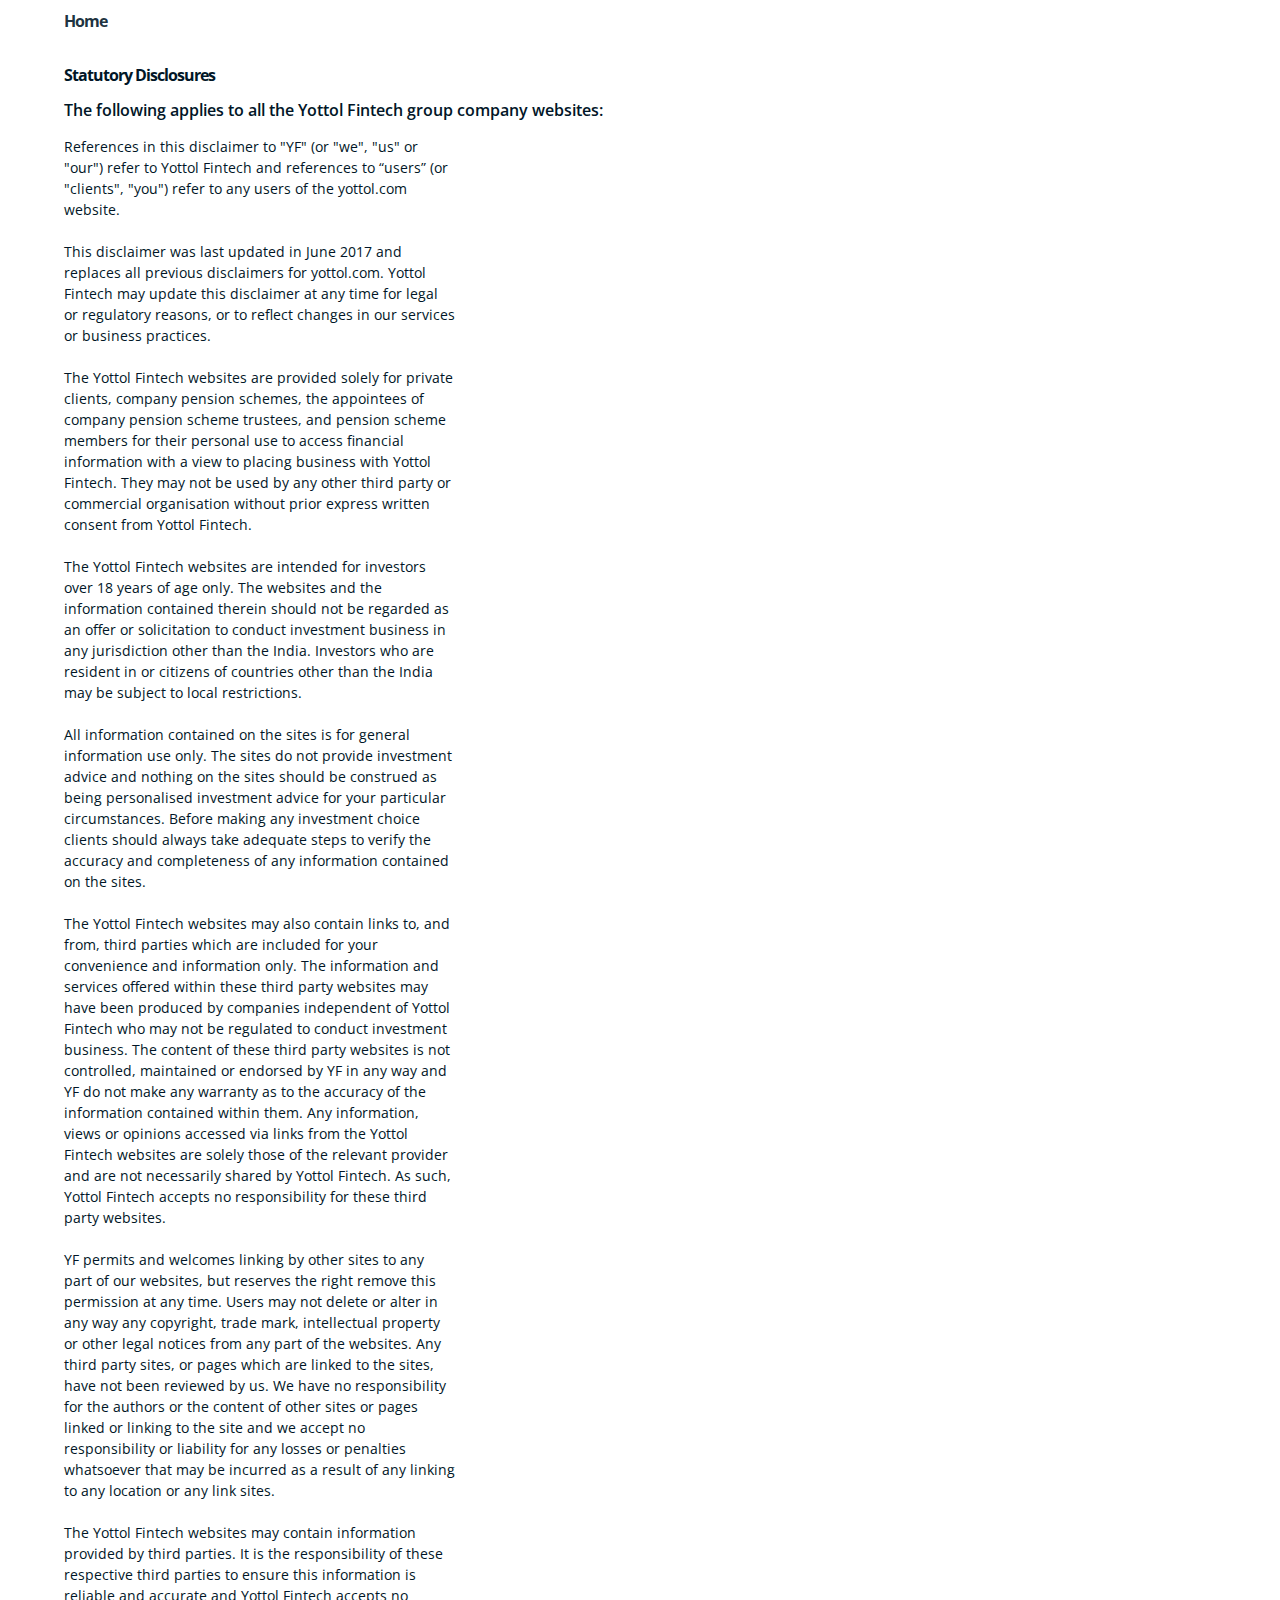
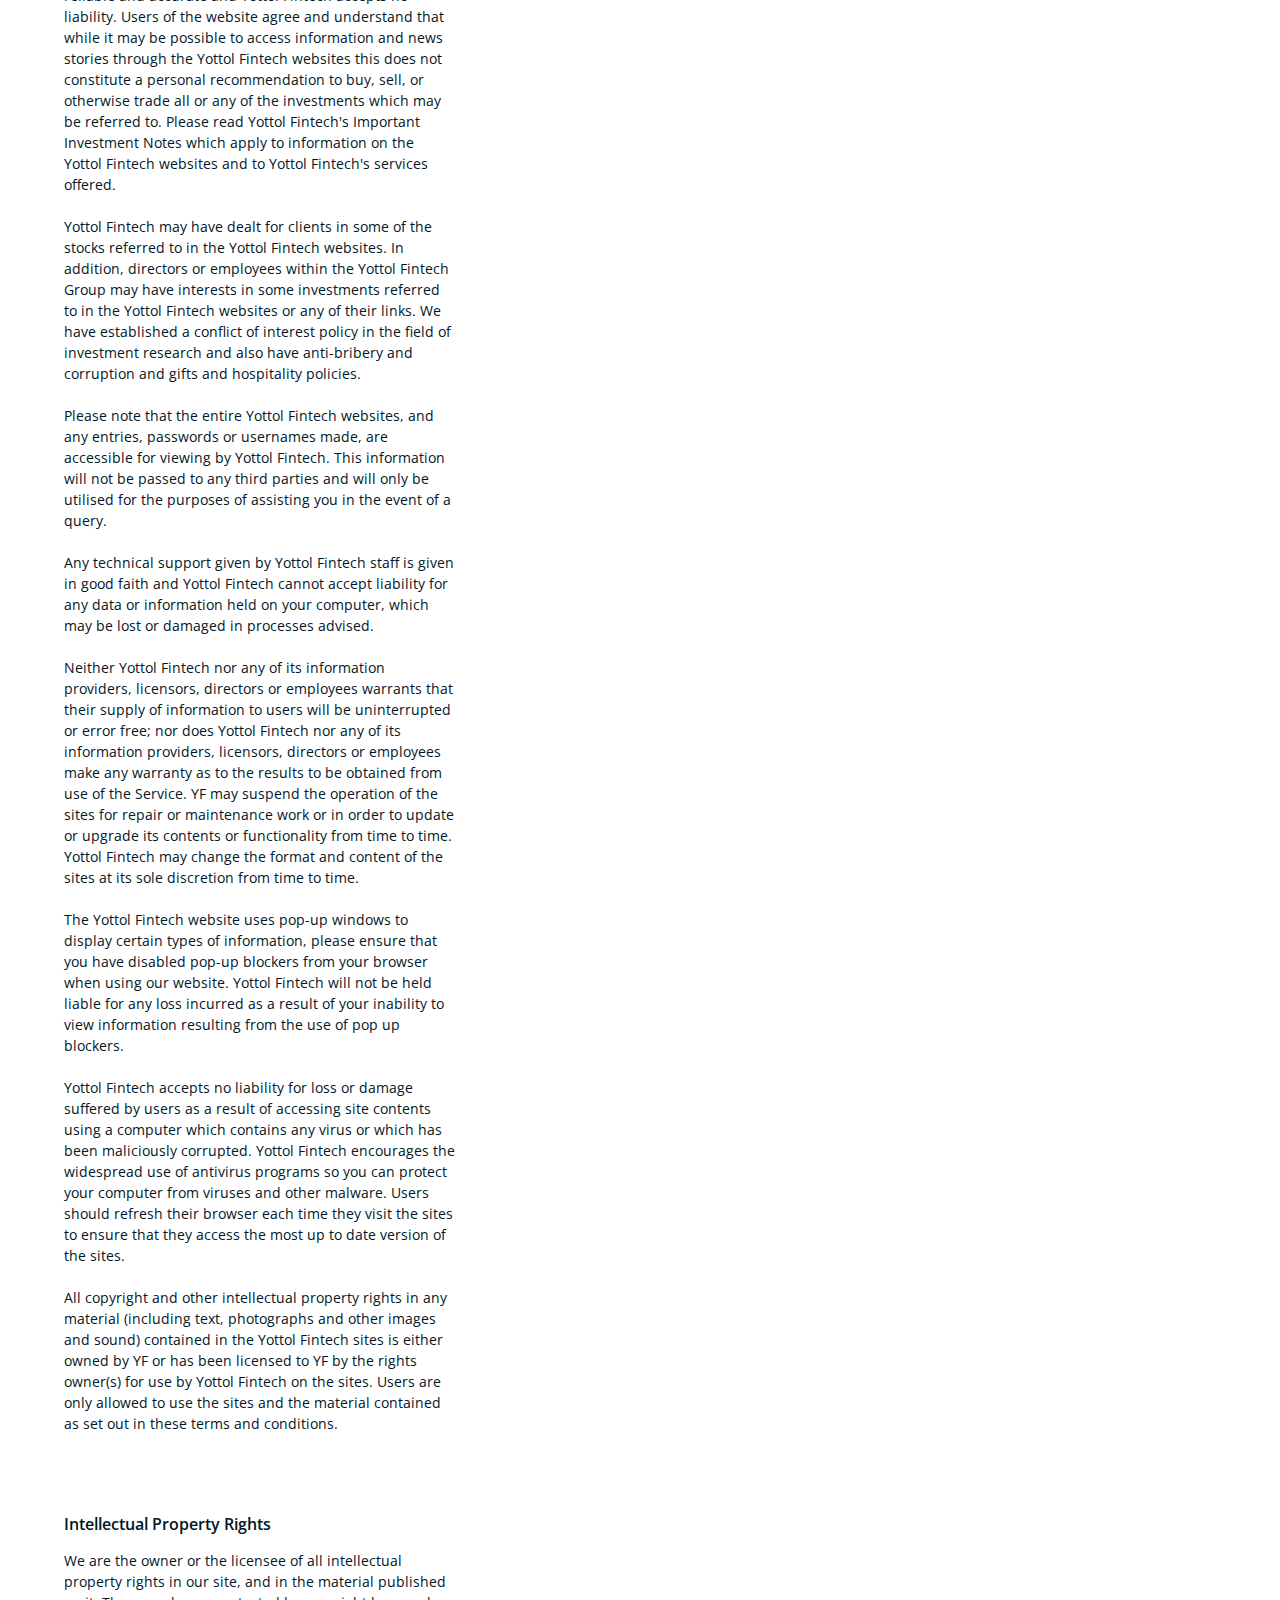
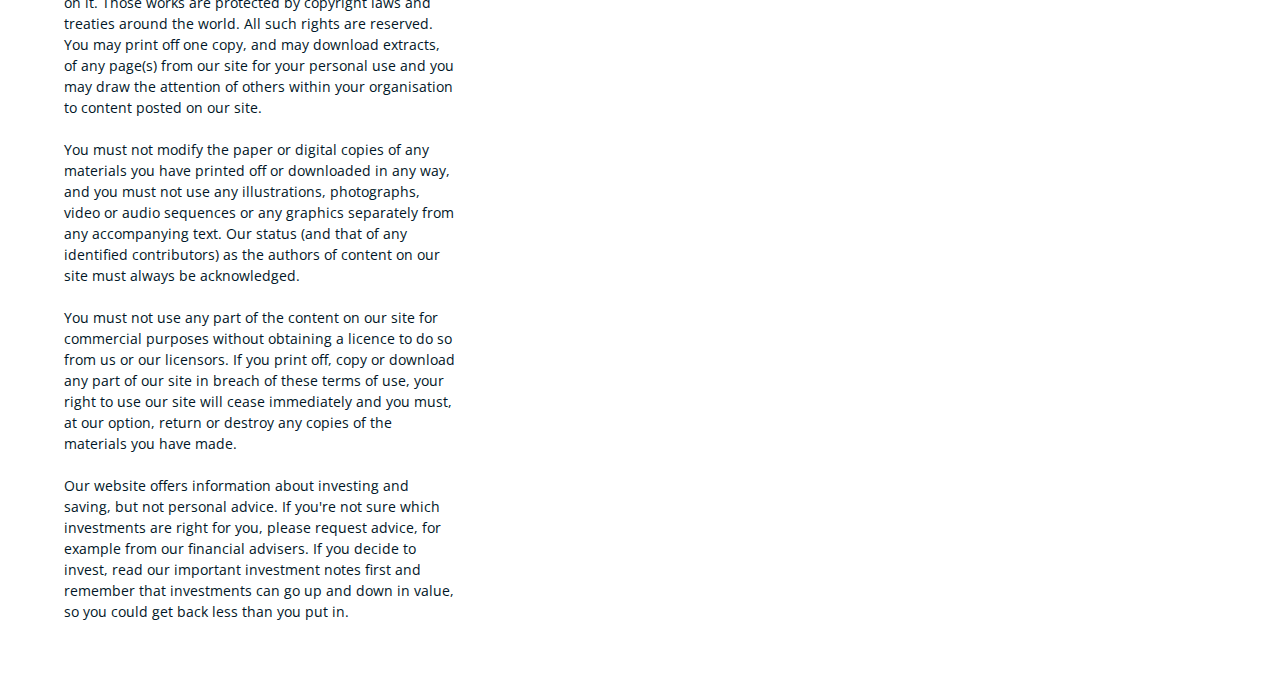
<file: static-content/Statutory.html>
<!DOCTYPE html>   
<html>
    <head>
        <meta name="viewport" content="width=device-width, initial-scale=1.0">
        <link href="https://fonts.googleapis.com/css2?family=Open+Sans&display=swap" rel="stylesheet">
        <link rel='stylesheet' href="StaticPage.css">
        <title>Statutory Disclosures</title>
    </head>
    <body>
        <div class="homepagelink">
            <a href="https://www.swiftfolios.com">Home</a>
        </div>
        <div class="page">
            <h1 class="mainHeading">Statutory Disclosures</h1>
            <h2 class="subHeading">The following applies to all the Yottol Fintech group company websites:</h2>
            <p class="mainContent">
                References in this disclaimer to "YF" (or "we", "us" or "our") refer to Yottol Fintech and references to “users” (or "clients", "you") refer to any users of the yottol.com website.<br><br> 

                This disclaimer was last updated in June 2017 and replaces all previous disclaimers for yottol.com. Yottol Fintech may update this disclaimer at any time for legal or regulatory reasons, or to reflect changes in our services or business practices.<br><br> 

                The Yottol Fintech websites are provided solely for private clients, company pension schemes, the appointees of company pension scheme trustees, and pension scheme members for their personal use to access financial information with a view to placing business with Yottol Fintech. They may not be used by any other third party or commercial organisation without prior express written consent from Yottol Fintech.<br><br> 

                The Yottol Fintech websites are intended for investors over 18 years of age only. The websites and the information contained therein should not be regarded as an offer or solicitation to conduct investment business in any jurisdiction other than the India. Investors who are resident in or citizens of countries other than the India may be subject to local restrictions.<br><br>  

                All information contained on the sites is for general information use only. The sites do not provide investment advice and nothing on the sites should be construed as being personalised investment advice for your 
                particular circumstances. Before making any investment choice clients should always take adequate steps to verify the accuracy and completeness of any information contained on the sites.<br><br> 

                The Yottol Fintech websites may also contain links to, and from, third parties which are included for your convenience and information only. The information and services offered within these third party websites may have been produced by companies independent of Yottol Fintech who may not be regulated to conduct investment business. The content of these third party websites is not controlled, maintained or endorsed by YF in any way and YF do not make any warranty as to the accuracy of the information contained within them. Any information, views or opinions accessed via links from the Yottol Fintech websites are solely those of the relevant provider and are not necessarily shared by Yottol Fintech. As such, Yottol Fintech accepts no responsibility for these third party websites.<br><br> 

                YF permits and welcomes linking by other sites to any part of our websites, but reserves the right remove this permission at any time. Users may not delete or alter in any way any copyright, trade mark, intellectual property or other legal notices from any part of the websites. Any third party sites, or pages which are linked to the sites, have not been reviewed by us. We have no responsibility for the authors or the content of other sites or pages linked or linking to the site and we accept no responsibility or liability for any losses or penalties whatsoever that may be incurred as a result of any linking to any location or any link sites.<br><br> 

                The Yottol Fintech websites may contain information provided by third parties. It is the responsibility of these respective third parties to ensure this information is reliable and accurate and Yottol Fintech accepts no liability. Users of the website agree and understand that while it may be possible to access information and news stories through the Yottol Fintech websites this does not constitute a personal recommendation to buy, sell, or otherwise trade all or any of the investments which may be referred to. Please read Yottol Fintech's Important Investment Notes which apply to information on the Yottol Fintech websites and to Yottol Fintech's services offered.<br><br> 

                Yottol Fintech may have dealt for clients in some of the stocks referred to in the Yottol Fintech websites. In addition, directors or employees within the Yottol Fintech Group may have interests in some investments referred to in the Yottol Fintech websites or any of their links. We have 
                established a conflict of interest policy in the field of investment research and also have anti-bribery and corruption and gifts and hospitality policies.<br><br> 

                Please note that the entire Yottol Fintech websites, and any entries, passwords or usernames made, are accessible for viewing by Yottol Fintech. This information will not be passed to any third parties and will only be utilised for the purposes of assisting you in the event of a query.<br><br> 

                Any technical support given by Yottol Fintech staff is given in good faith and Yottol Fintech cannot accept liability for any data or information held on your computer, which may be lost or damaged in processes advised.<br><br> 

                Neither Yottol Fintech nor any of its information providers, licensors, directors or employees warrants that their supply of information to users will be uninterrupted or error free; nor does Yottol Fintech nor any of its information providers, licensors, directors or employees make any warranty as to the results to be obtained from use of the Service. YF may suspend the operation of the sites for repair or maintenance work or in order to update or upgrade its contents or functionality from time to time. Yottol Fintech may change the format and content of the sites at its sole discretion from time to time.<br><br> 

                The Yottol Fintech website uses pop-up windows to display certain types of information, please ensure that you have disabled pop-up blockers from your browser when using our website. Yottol Fintech will not be held liable for any loss incurred as a result of your inability to view information resulting from the use of pop up blockers.<br><br> 

                Yottol Fintech accepts no liability for loss or damage suffered by users as a result of accessing site contents using a computer which contains any virus or which has been maliciously corrupted. Yottol Fintech encourages the widespread use of antivirus programs so you can protect your computer from viruses and other malware. Users should refresh their browser each time they visit the sites to ensure that they access the most up to date version of the sites.<br><br> 

                All copyright and other intellectual property rights in any material (including text, photographs and other images and sound) contained in the Yottol Fintech sites is either owned by YF or has been licensed to YF by the rights owner(s) for use by Yottol Fintech on the sites. Users are only allowed to use the sites and the material contained as set out in these terms and conditions.<br><br> 
            </p>
            <h2 class="subHeading">Intellectual Property Rights </h2>
            <p class="mainContent">
                We are the owner or the licensee of all intellectual property rights in our site, and in the material published on it. Those works are protected by copyright laws and treaties around the world. All such rights are reserved. You may print off one copy, and may download extracts, of any page(s) from our site for your personal use and you may draw the attention of others within your organisation to content posted on our site.<br><br> 

                You must not modify the paper or digital copies of any materials you have printed off or downloaded in any way, and you must not use any illustrations, photographs, video or audio sequences or any graphics separately from any accompanying text. Our status (and that of any identified contributors) as the authors of content on our site must always be acknowledged.<br><br> 

                You must not use any part of the content on our site for commercial purposes without obtaining a licence to do so from us or our licensors. If you print off, copy or download any part of our site in breach of these terms of use, your right to use our site will cease immediately and you must, at our option, return or destroy any copies of the materials you have made.<br><br> 

                Our website offers information about investing and saving, but not personal advice. If you're not sure which investments are right for you, please request advice, for example from our financial advisers. If you decide to invest, read our important investment notes first and remember that investments can go up and down in value, so you could get back less than you put in.<br><br> 
            </p>
        </div>
    </body>
</html>
</file>
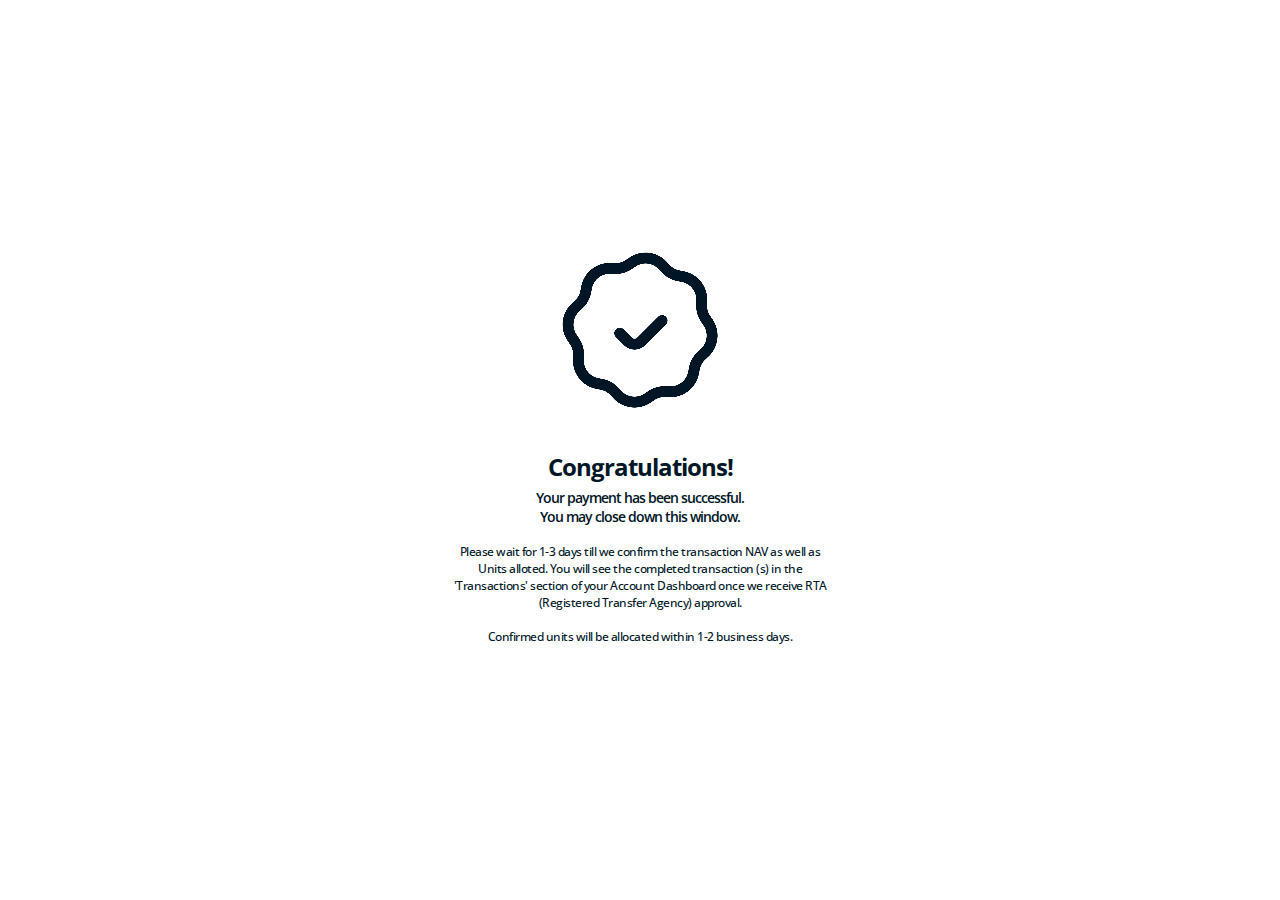
<file: static-content/successCallBackPage.html>
<!DOCTYPE html>
<html lang="en">

<head>
    <meta charset="UTF-8">
    <meta name="viewport" content="width=device-width, initial-scale=1.0">
    <link rel="icon" type="image/png" href="https://www.swiftfolios.com/favicon.ico">
    <link rel="apple-touch-icon" type="image/png" href="https://www.swiftfolios.com/favicon.ico">
    <link
        href="https://fonts.googleapis.com/css2?family=Open+Sans:ital,wght@0,300;0,400;0,500;0,600;0,700;0,800;1,300;1,400;1,500;1,600;1,700;1,800&display=swap"
        rel="stylesheet">
    <title>Swiftfolios Transaction Confirmation</title>

    <style>
        * {
            font-family: Open Sans;
            letter-spacing: -0.5px;
        }

        body {
            height: 100vh;
            overflow: hidden;
            display: flex;
            width: 100%;
            margin: auto;
            justify-content: center;
            flex-direction: column;
        }

        .video {
            height: 200px;
            display: flex;
            justify-content: center;
        }

        h1 {
            font-size: 24px;
            font-weight: 700;
            letter-spacing: -1px;
            margin: auto;
        }

        .Payment {
            text-align: center;
            width: 30%;
            margin: auto;
            background-color: white;
            padding: 20px;
            color: #011627;
            border-radius: 3px;
            height: fit-content;
            justify-content: center;
            display: flex;
            align-items: center;
            display: flex;
            flex-direction: column;
        }

        .Payment p {
            color: #011627;
            font-size: 12px;
            font-weight: 500;
            margin: 5px;
        }

        .Payment b {
            color: #011627;
            font-size: 14px;
            font-weight: 600;
            letter-spacing: -1px;
        }

        .Payment a {
            color: #011627;
            font-size: 12px;
            font-weight: 600;
            cursor: pointer;
            border: 1px solid #e8e8e8;
            padding: 7px 20px;
            border-radius: 30px;
        }

        .Payment a:hover {
            color: #ffffff;
            border: 1px solid #3179F5;
            background-color: #3179F5;
        }

        .confetti {
            display: flex;
            position: absolute;
            left: 45%;
            z-index: 0;
        }

        .body {
            z-index: 100;
        }


        @media only screen and (max-width: 760px) {
            .Payment {
                text-align: center;
                width: 90%;
                margin: auto;
                margin: auto;
                /* margin-bottom: 75%; */
                background-color: white;
                padding: 20px;
                color: #011627;
                display: flex;
                flex-direction: column;
            }

            .checkmark {
                margin: auto;
                margin-top: 35%;
                margin-bottom: 5%;

            }

            .Payment b {
                color: #011627;
                font-size: 16px;
                font-weight: 600;
                letter-spacing: -1px;
            }

            .Payment p {
                color: #011627;
                font-size: 13px;
                font-weight: 600;
            }
        }
    </style>

</head>

<body>
    <div class="body">
        <div class="video">
            <video id="myVideo" autoplay muted>
                <source src="assets/videos/verified.mp4" type="video/mp4">
                Your browser does not support the video tag.
            </video>
        </div>
        <div class="PaymentSuccess Payment">
            <h1>Congratulations!</h1>
            <p><b>Your payment has been successful.<br>You may close down this
                    window.</b></br></br>Please wait for 1-3 days till
                we confirm the transaction NAV as well as Units alloted. You will see the completed transaction (s) in
                the 'Transactions' section of your Account Dashboard once we receive RTA (Registered Transfer Agency)
                approval.</br></br>Confirmed units will be allocated within 1-2 business days.
            </p>
        </div>
    </div>

</body>

</html>
<script>
    const video = document.getElementById("myVideo");
    let playCount = 0;

    video.addEventListener("ended", () => {
        playCount++;
        if (playCount < 5) {
            video.currentTime = 0;  // restart video
            video.play();           // play again
        }
    });
</script>
<script>
    window.addEventListener("load", () => {
        setTimeout(() => {
            const sound = new Audio("assets/videos/pop.wav");
            sound.play();
        }, 1000); // 1000 ms = 1 second
    });
</script>
</file>
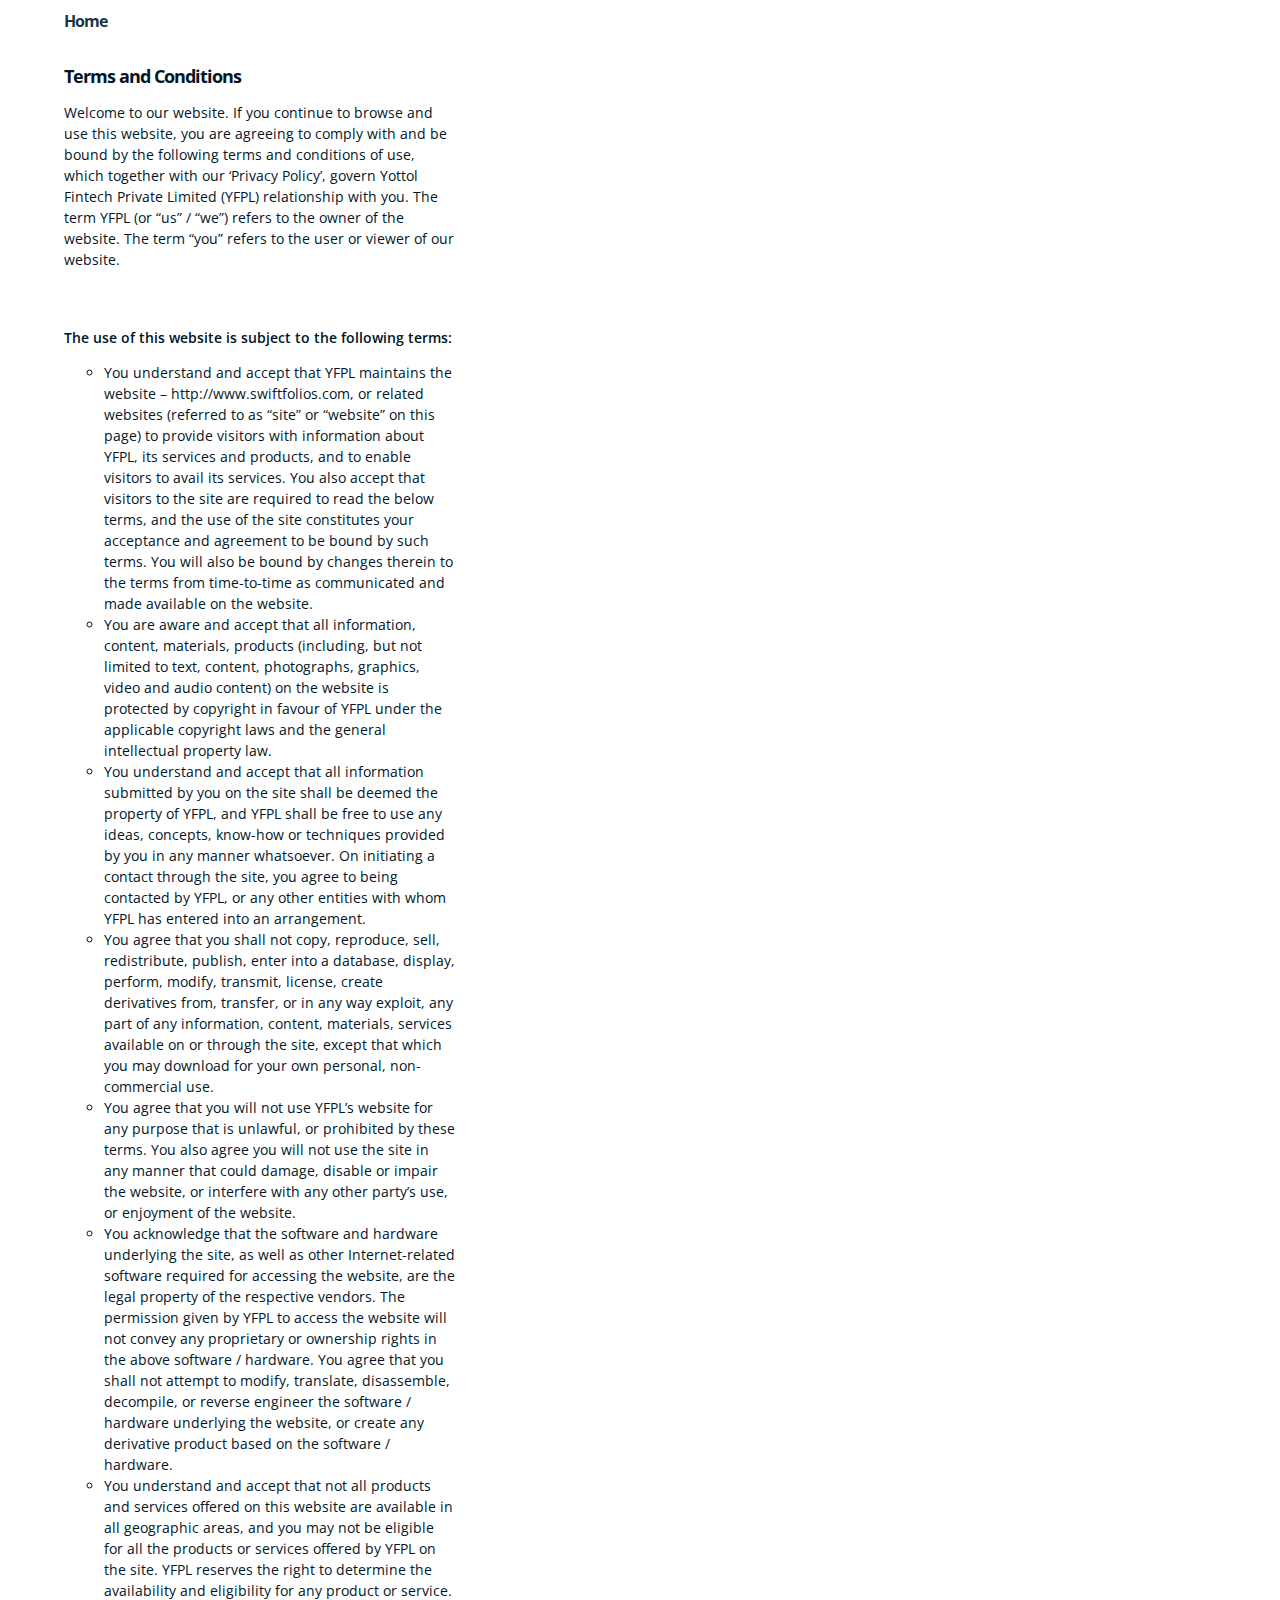
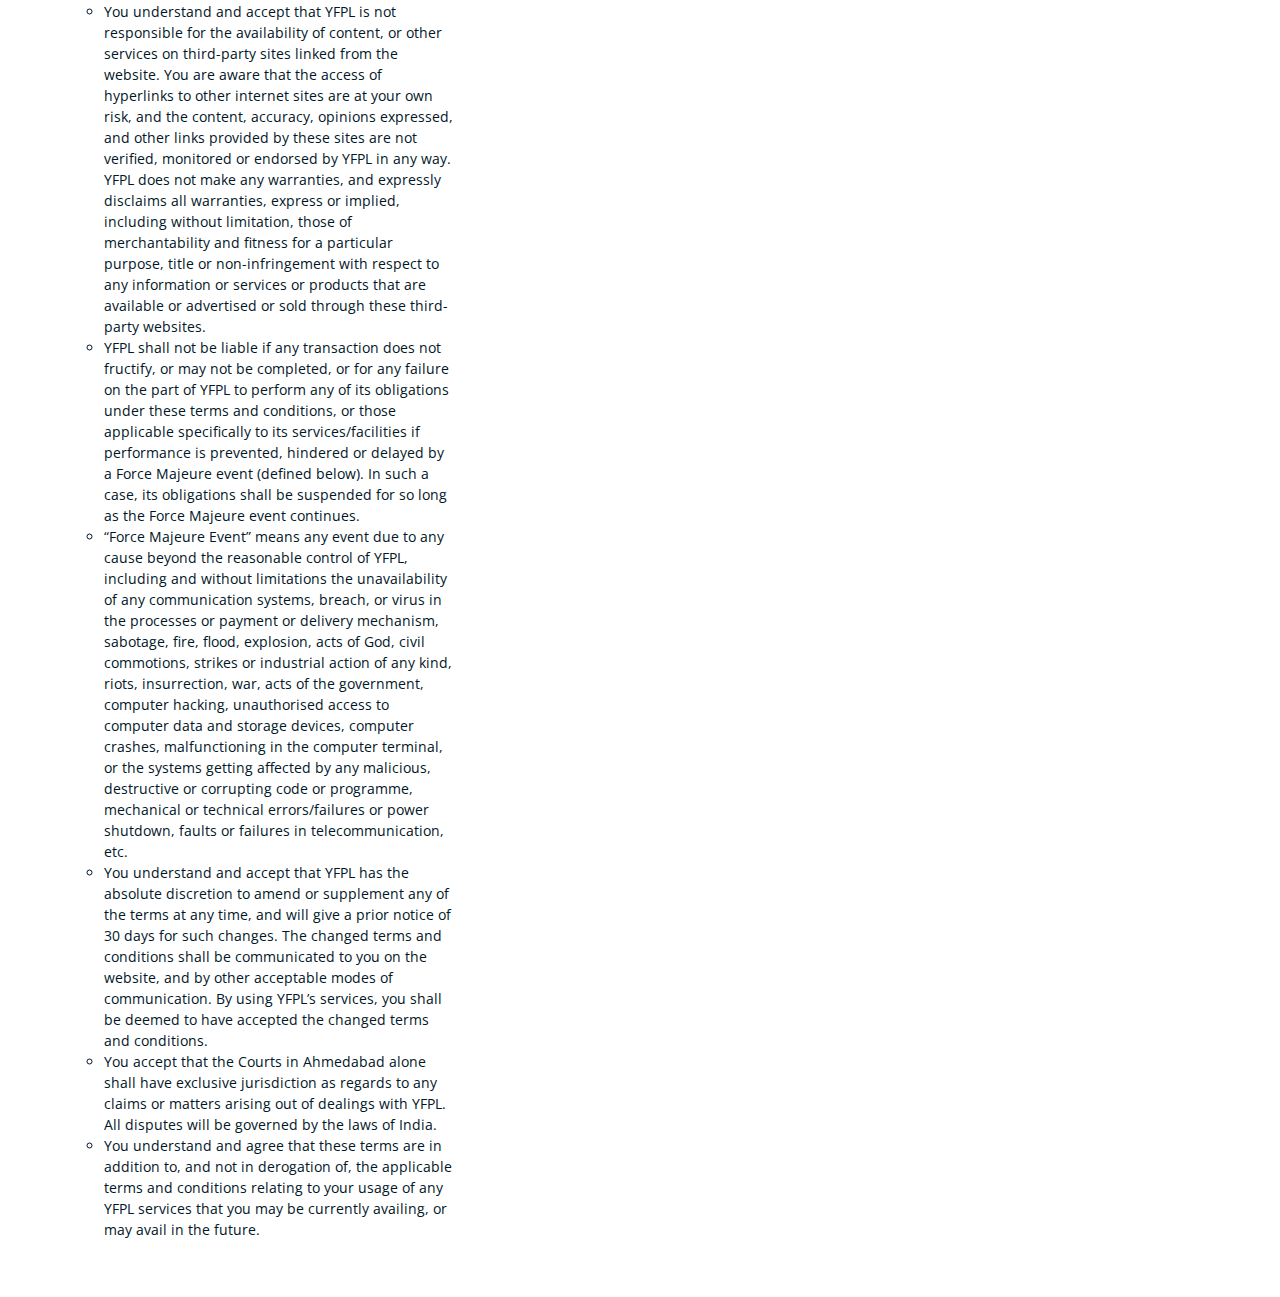
<file: static-content/T&C.html>
<html>
    <head>
        <meta name="viewport" content="width=device-width, initial-scale=1.0">
        <link href="https://fonts.googleapis.com/css2?family=Open+Sans&display=swap" rel="stylesheet">
        <link rel="stylesheet" href="StaticPage.css">
        <title>Terms and Conditions</title>
    </head>
    <body>
        <div class="homepagelink">
            <a href="https://www.swiftfolios.com">Home</a>
        </div>
        <div class="page">
            <h1 class="mainHeading">Terms and Conditions</h1>
            <p class="mainContent">
                Welcome to our website. If you continue to browse and use this website, you are agreeing to comply with and be bound by the following terms and conditions of use, which together with our ‘Privacy Policy’, govern Yottol Fintech Private Limited (YFPL) relationship with you. The term YFPL (or “us” / “we”) refers to the owner of the website. The term “you” refers to the user or viewer of our website.
            </p>
            <h2 class="subHeading">The use of this website is subject to the following terms:</h2>
            <div class="mainContent">
                <ul style="list-style:circle">
                    <li>You understand and accept that YFPL maintains the website – http://www.swiftfolios.com, or related websites (referred to as “site” or “website” on this page) to provide visitors with information about YFPL, its services and products, and to enable visitors to avail its services. You also accept that visitors to the site are required to read the below terms, and the use of the site constitutes your acceptance and agreement to be bound by such terms. You will also be bound by changes therein to the terms from time-to-time as communicated and made available on the website.</li>
                    <li>You are aware and accept that all information, content, materials, products (including, but not limited to text, content, photographs, graphics, video and audio content) on the website is protected by copyright in favour of YFPL under the applicable copyright laws and the general intellectual property law.</li>
                    <li>You understand and accept that all information submitted by you on the site shall be deemed the property of YFPL, and YFPL shall be free to use any ideas, concepts, know-how or techniques provided by you in any manner whatsoever. On initiating a contact through the site, you agree to being contacted by YFPL, or any other entities with whom YFPL has entered into an arrangement.</li>
                    <li>You agree that you shall not copy, reproduce, sell, redistribute, publish, enter into a database, display, perform, modify, transmit, license, create derivatives from, transfer, or in any way exploit, any part of any information, content, materials, services available on or through the site, except that which you may download for your own personal, non-commercial use.</li>
                    <li>You agree that you will not use YFPL’s website for any purpose that is unlawful, or prohibited by these terms. You also agree you will not use the site in any manner that could damage, disable or impair the website, or interfere with any other party’s use, or enjoyment of the website.</li>
                    <li>You acknowledge that the software and hardware underlying the site, as well as other Internet-related software required for accessing the website, are the legal property of the respective vendors. The permission given by YFPL to access the website will not convey any proprietary or ownership rights in the above software / hardware. You agree that you shall not attempt to modify, translate, disassemble, decompile, or reverse engineer the software / hardware underlying the website, or create any derivative product based on the software / hardware.</li>
                    <li>You understand and accept that not all products and services offered on this website are available in all geographic areas, and you may not be eligible for all the products or services offered by YFPL on the site. YFPL reserves the right to determine the availability and eligibility for any product or service.</li>
                    <li>You understand and accept that YFPL is not responsible for the availability of content, or other services on third-party sites linked from the website. You are aware that the access of hyperlinks to other internet sites are at your own risk, and the content, accuracy, opinions expressed, and other links provided by these sites are not verified, monitored or endorsed by YFPL in any way. YFPL does not make any warranties, and expressly disclaims all warranties, express or implied, including without limitation, those of merchantability and fitness for a particular purpose, title or non-infringement with respect to any information or services or products that are available or advertised or sold through these third-party websites.</li>
                    <li>YFPL shall not be liable if any transaction does not fructify, or may not be completed, or for any failure on the part of YFPL to perform any of its obligations under these terms and conditions, or those applicable specifically to its services/facilities if performance is prevented, hindered or delayed by a Force Majeure event (defined below). In such a case, its obligations shall be suspended for so long as the Force Majeure event continues.</li>
                    <li>“Force Majeure Event” means any event due to any cause beyond the reasonable control of YFPL, including and without limitations the unavailability of any communication systems, breach, or virus in the processes or payment or delivery mechanism, sabotage, fire, flood, explosion, acts of God, civil commotions, strikes or industrial action of any kind, riots, insurrection, war, acts of the government, computer hacking, unauthorised access to computer data and storage devices, computer crashes, malfunctioning in the computer terminal, or the systems getting affected by any malicious, destructive or corrupting code or programme, mechanical or technical errors/failures or power shutdown, faults or failures in telecommunication, etc.</li>
                    <li>You understand and accept that YFPL has the absolute discretion to amend or supplement any of the terms at any time, and will give a prior notice of 30 days for such changes. The changed terms and conditions shall be communicated to you on the website, and by other acceptable modes of communication. By using YFPL’s services, you shall be deemed to have accepted the changed terms and conditions.</li>
                    <li>You accept that the Courts in Ahmedabad alone shall have exclusive jurisdiction as regards to any claims or matters arising out of dealings with YFPL. All disputes will be governed by the laws of India.</li>
                    <li>You understand and agree that these terms are in addition to, and not in derogation of, the applicable terms and conditions relating to your usage of any YFPL services that you may be currently availing, or may avail in the future.</li>
                </ul>
            </div>
        </div>
    </body>
</html>
</file>
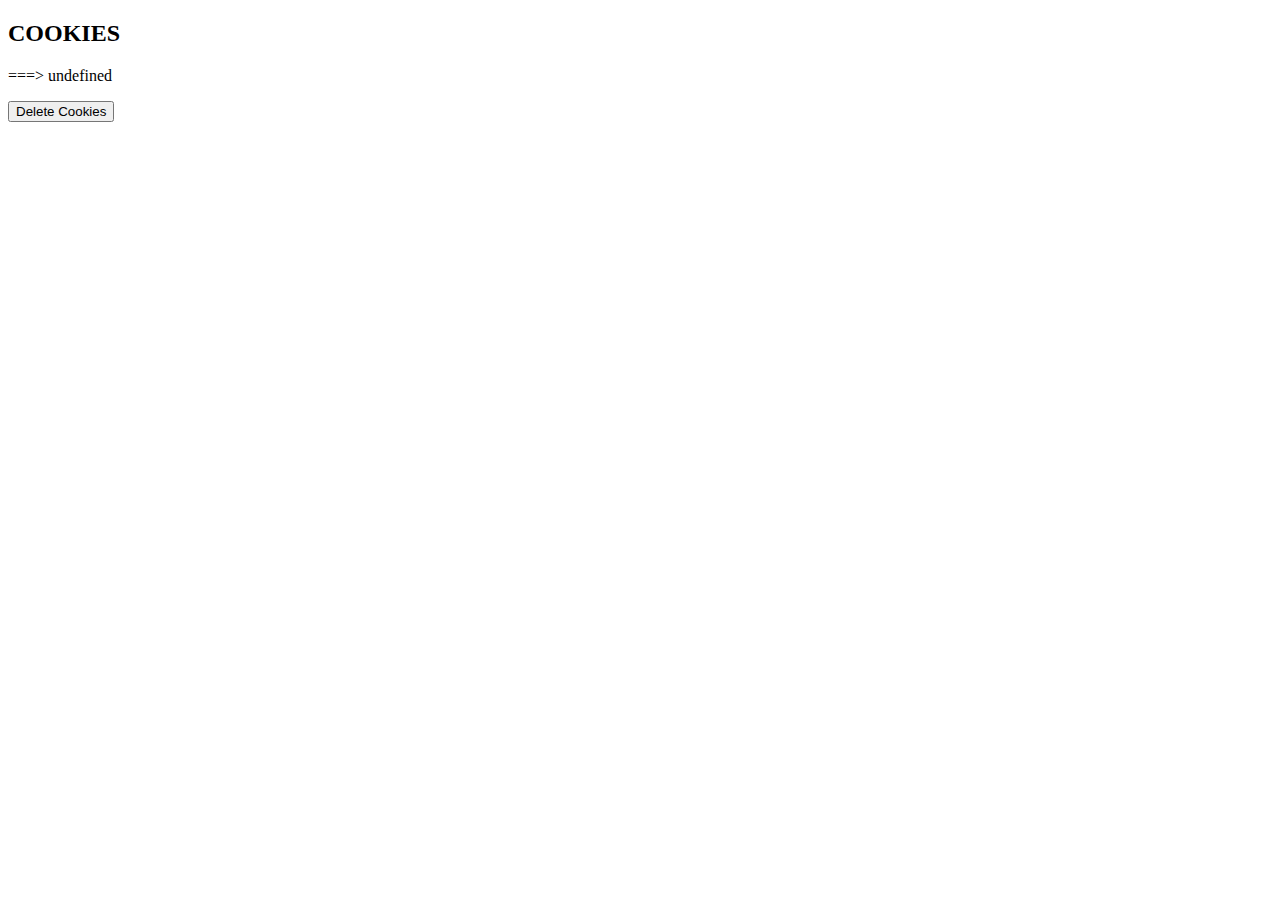
<file: static-content/test.html>
<!DOCTYPE html>
<html lang="en">
  <head>
    <meta charset="UTF-8" />
    <meta name="viewport" content="width=device-width, initial-scale=1.0" />
    <title>Document</title>
  </head>
  <body>
    <h2>COOKIES</h2>
    <div id="cookie"></div>
    <button id="delete">Delete Cookies</button>
    <script>
      function DisplayCookies() {
        const cookie_text = document.getElementById("cookie");

        cookie_text.innerHTML = "";

        let cookies = {};
        const doc_cookies = document.cookie;
        doc_cookies.split(";").reduce((cookies, cookie) => {
          const [name, value] = cookie.split("=").map((c) => c.trim());
          console.log(name, value);
          const p = document.createElement("p");
          p.innerText = `${name} ===> ${value}`;
          cookie_text.appendChild(p);
        }, {});
      }

      document.addEventListener("DOMContentLoaded", () => {
        DisplayCookies();
      });

      const button = document.getElementById("delete");
      button.addEventListener("click", () => {
        document.cookie.replace(/(?<=^|;).+?(?=\=|;|$)/g, (name) =>
          location.hostname
            .split(".")
            .reverse()
            .reduce(
              (domain) => (
                (domain = domain.replace(/^\.?[^.]+/, "")),
                (document.cookie = `${name}=;max-age=0;path=/;domain=${domain}`),
                domain
              ),
              location.hostname
            )
        );
        DisplayCookies();
        alert(document.cookie);
      });
    </script>
  </body>
</html>
</file>
<file: static-content/StaticPage.css>
body {
    font-family: 'Open Sans', sans-serif;
    color: #011627;
    box-sizing: border-box;
    width: 100%;
    overflow-x: hidden;
    margin: 0px;
    display: flex;
    flex-direction: column;
}

/* width */
::-webkit-scrollbar {
  width: 3px;
}

/* Track */
::-webkit-scrollbar-track {
    display: block;
}

/* Handle */
::-webkit-scrollbar-thumb {
  background: #cccccc;
}

/* Handle on hover */
::-webkit-scrollbar-thumb:hover {
  background: #cccccc;
}
:root {
  --xl:24;
  --l:18;
  --m:14;
  --s:11;
  --xs:10;
}
.homepagelink a {
  display: flex;
  margin: auto;
  font-size: 16px;
  color: #011627e6;
  width: 90%;
  margin-top: 10px;
  text-decoration: none;
  font-weight: 700;
  letter-spacing: -1px;
}
.page {
  margin: 0 auto;
  background-color: white;
}
.page {
  width: 90%;
}
.mainHeading{
    font-size: var(--l);
    font-weight: 700;
    letter-spacing: -1px;
    color: #011627;
    margin: 32px 0 0px;
    width: 50%;
}
.subHeading{
    font-size: var(--m);
    font-weight: 600;
    color: #011627;
    margin: 13px 0 15px;
    width: fit-content;
}
.mainContent {
  font-size: 14px;
  font-weight: 400;
  color: #011627;
  margin-bottom: 5%;
  padding-right: 66%;
  line-height: 1.5;
}
.contentImg{
    width: 50%;
}
.contentSyb{
    width: 40px;
    height: 40px;
    margin: auto;
}
.contentSyb img{
    width: 100%;
    height: 100%;
}
.imgContent{
      font-size:30px;
      color: #011627;
    }

@media only screen and (max-width:768px){
    .contentImg{
        width:80%;
    }
    .mainHeading {
    color: #011627;
    width: 100%;
    font-size: var(--xl);
    }
    .imgContent{
      font-size:26px;
      text-align: center;
      color: #011627;
    }
    .mainContent{
    color: #011627;
    margin-bottom: 50px;
    padding-right: 0%;
    }

    .subHeading{
    width: 100%;
  }
  .page {
    margin: 0 auto;
    max-width: 1250px;
    background-color: white;
    margin-top: 0vh;
    }
    #footer {
    display: none !important;
    }

}
</file>
<file: static-content/risk_profile.css>
body {
	background: linear-gradient(180deg, #0B1020 0%, #0A0F1E 100%);
	color: rgba(255, 255, 255, 0.92);
	font-family: 'Open Sans', sans-serif;
	margin: 0;
	letter-spacing: -0.5px;
}

/* width */
::-webkit-scrollbar {
	width: 3px;
}

/* Track */
::-webkit-scrollbar-track {
	display: block;
}

/* Handle */
::-webkit-scrollbar-thumb {
	background: #cccccc;
}

/* Handle on hover */
::-webkit-scrollbar-thumb:hover {
	background: #cccccc;
}

/*
font-family: 'Montserrat', sans-serif;
font-family: 'Raleway', sans-serif;
font-family: 'Roboto Mono', monospace;*/

.body-button {
	background: #3179F5;
	color: white;
	font-size: 14px;
	font-weight: 600;
	width: fit-content;
	padding: 10px 30px;
	border-radius: 30px;
	border: none;
	margin: 0px;
	cursor: pointer;
	box-shadow: none;
}

.container {
	display: flex;
	align-items: baseline;
	width: 60%;
	margin: 5% auto;
}

#options div {
	font-size: 14px;
	padding: 10px;
	cursor: pointer;
	font-weight: 500;
	border: 1px solid #e8e8e8;
	margin: 10px 0px;
	border-radius: 10px;
}

#q1 #options div,
#q13 #options div,
#q14 #options div,
#q6 #options div,
#q11 #options div,
#q12 #options div {
	font-size: 14px;
	font-weight: 500;
}

#q1 #options div span,
#q13 #options div span,
#q14 #options div span,
#q6 #options div span,
#q11 #options div span,
#q12 #options div span {
	font-size: 14px;
	font-weight: 500;
}

#q1 #options div:hover span,
#q13 #options div:hover span,
#q14 #options div:hover span,
#q6 #options div:hover span,
#q11 #options div:hover span,
#q12 #options div:hover span {
	color: rgba(255,255,255,0.92);
}

#q1 #options div:active span,
#q13 #options div:active span,
#q14 #options div:active span,
#q6 #options div:active span,
#q11 #options div:active span,
#q12 #options div:active span {
	color: rgba(255,255,255,0.92);
}

#options div:hover {
	background: rgba(255,255,255,0.08);
	font-weight: 500;
	transition: all 0.5s;
	border-radius: 10px;
}

h1 {
	margin-bottom: 40px;
	font-weight: 600;
	font-size: 18px;
}

h1 div {
	font-size: 14px;
}

#buttons {
	position: relative;
	width: 60%;
	display: flex;
	margin: auto;
	justify-content: left;
	background: transparent;
}

#buttons span,
#exit {
	background: none;
	color: rgba(255,255,255,0.9);
	font-size: 20px;
	padding: 5px 10px;
	border-radius: 3px;
	border: none;
	margin: 5px;
	cursor: pointer;
	box-shadow: none;
}

#buttons span {
	padding-top: 3px;
	font-size: 12px;
	font-weight: 600;
	/* color: #cccccc; */
}

#exit {
	background: #ff0099;
	position: relative;
	/* top: 40px; */
	/* right: 0; */
	font-size: 14px;
	font-weight: 500;
	margin: 10px;
	border: none;
	border-radius: 30px;
	padding: 10px 20px;
	color: white;
}

table td {
	padding: 8px;
	text-align: left;
	margin: 0;
	font-size: 12px;
	font-weight: 600;
}

table tr {
	font-size: 14px;
	font-weight: 600;
	color: rgba(229, 231, 235, 1);
}

table {
	width: 100%;
	border-spacing: 0;
	padding: 0px;
	border: 0.5px solid rgba(255,255,255,0.12);
	border-radius: 10px;
	margin: 15px 0;
	padding: 10px;
}

table tr:nth-of-type(1) {
	background-color: rgba(255,255,255,0.06);
	color: rgba(229, 231, 235, 1);
}

@media only screen and (max-width: 1200px) {
	.container {
		width: 95%;
		height: 80vh !important;
		overflow-y: auto;
	}

	#buttons {
		padding: 20px 10px;
		position: absolute;
		bottom: 0vh;
		width: 100%;
	}

	#options div {
		font-size: 14px;
		padding: 10px 5px;
		border-radius: 3px !important;
		font-weight: 600;
	}

	#q1 #options div,
	#q13 #options div,
	#q14 #options div,
	#q6 #options div,
	#q11 #options div,
	#q12 #options div {
		font-size: 14px;
		border-radius: 5px;
		font-weight: 600;
	}

	#q1 #options div span,
	#q13 #options div span,
	#q14 #options div span,
	#q6 #options div span,
	#q11 #options div span,
	#q12 #options div span {
		font-size: 14px;
		border-radius: 5px;
		font-weight: 600;
	}

	h1 {
		font-size: 16px;
		margin-bottom: 20px;
		font-weight: 700;
	}

	table {
		padding: 0;
	}

	table td {
		padding: 4px;
		font-size: 12px;
	}
}
</file>
